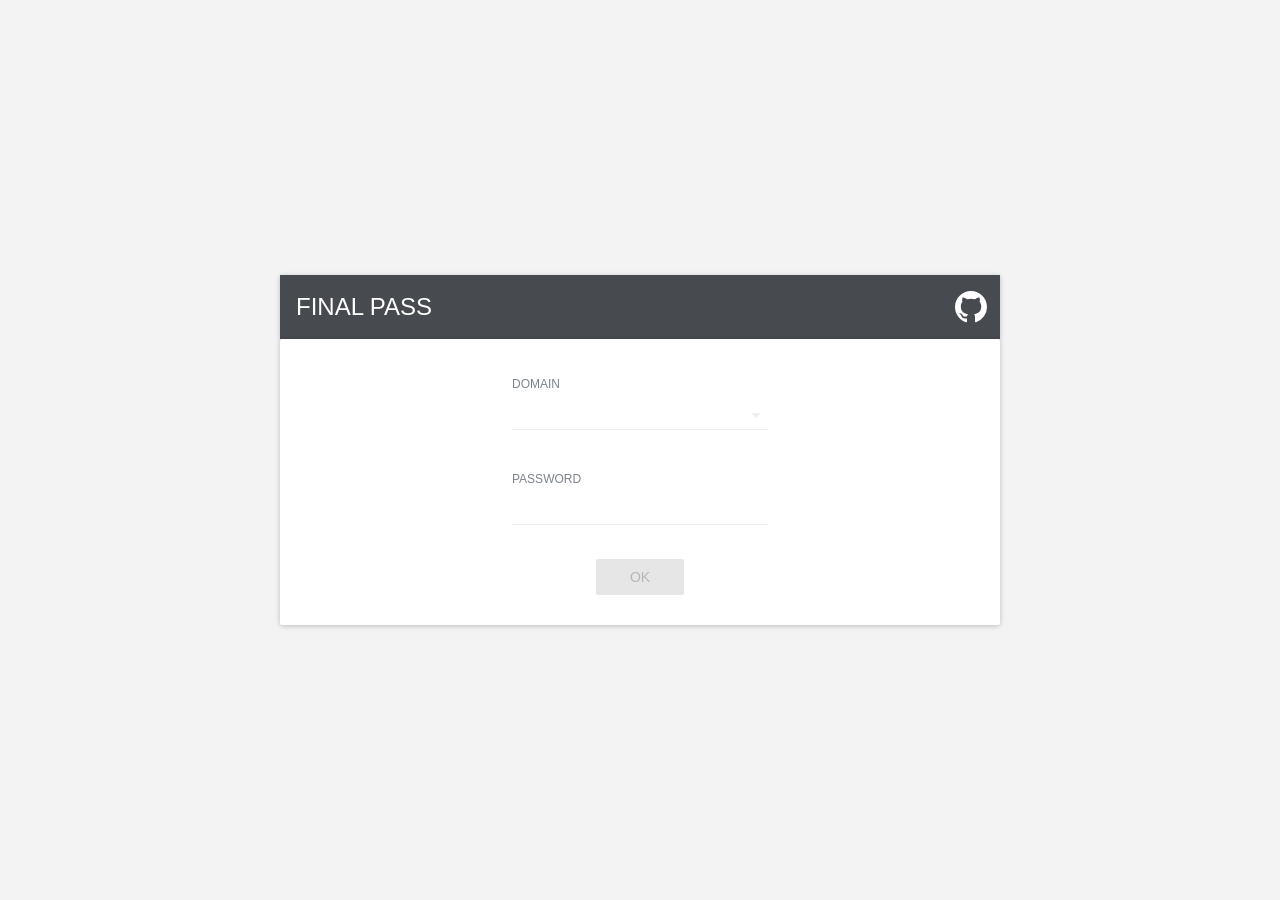
<file: index.html>
<!DOCTYPE html><html data-n-head="" data-n-head-ssr><meta data-n-head="true" charset="utf-8"><meta data-n-head="true" content="ie=edge" http-equiv="x-ua-compatible"><meta data-n-head="true" content="final pass website" name="description"><meta data-n-head="true" content="webkit" name="renderer"><meta data-n-head="true" content="yes" name="apple-mobile-web-app-capable"><meta data-n-head="true" content="black" name="apple-mobile-web-app-status-bar-style"><meta data-n-head="true" content="telephone=no,address=no,email=no" name="format-detection"><meta data-n-head="true" content="width=device-width,initial-scale=1,user-scalable=0" name="viewport"><title data-n-head="true">FINAL PASS v1.5.2</title><link href="/img/favicon.eb0697d.png" rel="icon" data-n-head="true" type="image/png"><link href="/manifest.f8ff69e40b59eb4817fe.js" rel="preload" as="script"><link href="/common.b88f66ba57c1b04c8ddf.js" rel="preload" as="script"><link href="/app.ae4cd2a04f2e04910f90.js" rel="preload" as="script"><link href="/layouts/default.2844cbb6db67c2ca8582.js" rel="preload" as="script"><link href="/common.bea9d7ccd31ef376b7d91c60d547b0c1.css" rel="preload" as="style"><link href="/pages/index.676eafdebf307a5139a7.js" rel="preload" as="script"><link href="/pages/404.b025bf26a9f0f14ea671.js" rel="prefetch"><link href="/common.bea9d7ccd31ef376b7d91c60d547b0c1.css" rel="stylesheet"><style data-vue-ssr-id="79c9a851:0">#__nuxt,body,html{height:100%}body{background:#f3f3f3}#__nuxt{display:-webkit-box;display:-ms-flexbox;display:flex;-webkit-box-align:center;-ms-flex-align:center;align-items:center;-webkit-box-pack:center;-ms-flex-pack:center;justify-content:center;-webkit-user-select:none;-moz-user-select:none;-ms-user-select:none;user-select:none;min-height:504px}.mu-popover{overflow:auto}.mu-dialog{max-width:520px}.mu-dialog-title{font-size:18px}.mu-dialog-body{word-break:break-all;word-wrap:break-word}.wrap{width:100%;max-width:750px;min-width:320px;padding:0 15px}.github{color:#fff;margin:5px 5px 0 0}.github svg{fill:currentColor}.form{padding:15px 0}.field{padding-top:15px;display:-webkit-box;display:-ms-flexbox;display:flex;-webkit-box-pack:center;-ms-flex-pack:center;justify-content:center}.field:last-child{padding-bottom:15px}@media screen and (max-width:414px){body{background:#fff}.wrap{position:fixed;top:0;left:0;right:0;bottom:0;padding:0;overflow:auto;-webkit-overflow-scrolling:touch}.form{-webkit-box-shadow:none;box-shadow:none}}</style><body data-n-head=""><div data-server-rendered="true" id="__nuxt"><div class="wrap"><div class="mu-appbar mu-paper-1"><div class="mu-appbar-title"><span>FINAL PASS</span></div><div class="right"><a class="github" href="https://github.com/fpass/fpass" target="_blank"><svg viewBox="0 0 16 16" height="32" version="1.1" width="32"><path d="M8 0C3.58 0 0 3.58 0 8c0 3.54 2.29 6.53 5.47 7.59.4.07.55-.17.55-.38 0-.19-.01-.82-.01-1.49-2.01.37-2.53-.49-2.69-.94-.09-.23-.48-.94-.82-1.13-.28-.15-.68-.52-.01-.53.63-.01 1.08.58 1.23.82.72 1.21 1.87.87 2.33.66.07-.52.28-.87.51-1.07-1.78-.2-3.64-.89-3.64-3.95 0-.87.31-1.59.82-2.15-.08-.2-.36-1.02.08-2.12 0 0 .67-.21 2.2.82.64-.18 1.32-.27 2-.27.68 0 1.36.09 2 .27 1.53-1.04 2.2-.82 2.2-.82.44 1.1.16 1.92.08 2.12.51.56.82 1.27.82 2.15 0 3.07-1.87 3.75-3.65 3.95.29.25.54.73.54 1.48 0 1.07-.01 1.93-.01 2.2 0 .21.15.46.55.38A8.013 8.013 0 0 0 16 8c0-4.42-3.58-8-8-8z" fill-rule="evenodd"></path></svg></a></div></div><div class="mu-card form"><div class="field"><div class="mu-text-field mu-select-field has-label"><!----><div class="mu-text-field-content"><div class="mu-text-field-label">DOMAIN</div><!----> <input type="hidden"><div class="mu-dropDown-menu"><svg viewBox="0 0 24 24" class="mu-dropDown-menu-icon"><path d="M7 10l5 5 5-5z"></path></svg><div class="mu-dropDown-menu-text"><div class="mu-dropDown-menu-text-overflow"></div></div><div class="mu-dropDown-menu-line"></div><span><!----></span></div><div><hr class="mu-text-field-line"><hr class="mu-text-field-focus-line"></div><!----></div></div></div><div class="field" style="display:none"><div class="mu-text-field has-label"><!----><div class="mu-text-field-content"><div class="mu-text-field-label">DOMAIN</div><!----> <input class="mu-text-field-input"><!----><div><hr class="mu-text-field-line"><hr class="mu-text-field-focus-line"></div><!----></div></div></div><div class="field" style="display:none"><div class="mu-text-field has-label"><!----><div class="mu-text-field-content"><div class="mu-text-field-label">LENGTH</div><!----> <input class="mu-text-field-input" type="number"><!----><div><hr class="mu-text-field-line"><hr class="mu-text-field-focus-line"></div><!----></div></div></div><div class="field"><div class="mu-text-field has-label"><!----><div class="mu-text-field-content"><div class="mu-text-field-label">PASSWORD</div><!----> <input class="mu-text-field-input" type="password"><!----><div><hr class="mu-text-field-line"><hr class="mu-text-field-focus-line"></div><!----></div></div></div><div class="field"><button class="mu-raised-button js-ok disabled mu-raised-button-primary mu-raised-button-inverse" disabled style="outline:0;appearance:none" type="button"><div class="mu-raised-button-wrapper"><!----><!----> <span class="mu-raised-button-label">OK</span></div></button></div></div><span><!----></span></div></div><script type="text/javascript">window.__NUXT__={layout:"default",data:[{rules:[{name:"12306",domain:"12306.cn",length:20},{name:"百度",domain:"baidu.com",length:14},{name:"哔哩哔哩",domain:"bilibili.com",length:16},{name:"Cloudflare",domain:"cloudflare.com",length:128},{name:"Coding",domain:"coding.net",length:64},{name:"豆瓣",domain:"douban.com",length:20},{name:"斗鱼",domain:"douyu.com",length:25},{name:"饿了么",domain:"ele.me",length:20},{name:"Freenom",domain:"freenom.com",length:128},{name:"码云",domain:"gitee.com",length:16},{name:"GitHub",domain:"github.com",length:72},{name:"京东",domain:"jd.com",length:20},{name:"拉钩",domain:"lagou.com",length:16},{name:"NPM",domain:"npmjs.com",length:72},{name:"甲骨文",domain:"oracle.com",length:80},{name:"开源中国",domain:"oschina.net",length:20},{name:"阿里云企业邮",domain:"qiye.aliyun.com",length:32},{name:"腾讯QQ",domain:"qq.com",length:16},{name:"Steam",domain:"store.steampowered.com",length:64},{name:"淘宝",domain:"taobao.com",length:20},{name:"Vultr",domain:"vultr.com",length:128},{name:"新浪微博",domain:"weibo.com",length:16},{name:"微信",domain:"wx.qq.com",length:16},{name:"优酷",domain:"youku.com",length:16},{name:"知乎",domain:"zhihu.com",length:128},{name:"其它",domain:"other"}],ruleIndex:"",password:"",dialog:"",domain:"",length:""}],error:null,serverRendered:!0}</script><script defer src="/manifest.f8ff69e40b59eb4817fe.js"></script><script defer src="/layouts/default.2844cbb6db67c2ca8582.js"></script><script defer src="/pages/index.676eafdebf307a5139a7.js"></script><script defer src="/common.b88f66ba57c1b04c8ddf.js"></script><script defer src="/app.ae4cd2a04f2e04910f90.js"></script>
</file>
<file: common.bea9d7ccd31ef376b7d91c60d547b0c1.css>
.__nuxt-error-page{padding:16px;padding:1rem;background:#f7f8fb;color:#47494e;text-align:center;display:-webkit-box;display:-ms-flexbox;display:flex;-webkit-box-pack:center;-ms-flex-pack:center;justify-content:center;-webkit-box-align:center;-ms-flex-align:center;align-items:center;-webkit-box-orient:vertical;-webkit-box-direction:normal;-ms-flex-direction:column;flex-direction:column;font-family:sans-serif;font-weight:100!important;-ms-text-size-adjust:100%;-webkit-text-size-adjust:100%;-webkit-font-smoothing:antialiased;position:absolute;top:0;left:0;right:0;bottom:0}.__nuxt-error-page .error{max-width:450px}.__nuxt-error-page .title{font-size:24px;font-size:1.5rem;margin-top:15px;color:#47494e;margin-bottom:8px}.__nuxt-error-page .description{color:#7f828b;line-height:21px;margin-bottom:10px}.__nuxt-error-page a{color:#7f828b!important;text-decoration:none}.__nuxt-error-page .logo{position:fixed;left:12px;bottom:12px}/*!
 * Muse UI v2.1.0 (https://github.com/myronliu347/vue-carbon)
 * (c) 2017 Myron Liu 
 * Released under the MIT License.
 */
/*! normalize.css v4.1.1 | MIT License | github.com/necolas/normalize.css */html{font-family:sans-serif;-ms-text-size-adjust:100%;-webkit-text-size-adjust:100%}body{margin:0}article,aside,details,figcaption,figure,footer,header,main,menu,nav,section,summary{display:block}audio,canvas,progress,video{display:inline-block}audio:not([controls]){display:none;height:0}progress{vertical-align:baseline}[hidden],template{display:none}a{background-color:transparent;-webkit-text-decoration-skip:objects}a:active,a:hover{outline-width:0}abbr[title]{border-bottom:none;text-decoration:underline;-webkit-text-decoration:underline dotted;text-decoration:underline dotted}b,strong{font-weight:inherit;font-weight:bolder}dfn{font-style:italic}h1{font-size:2em;margin:.67em 0}mark{background-color:#ff0;color:#000}small{font-size:80%}sub,sup{font-size:75%;line-height:0;position:relative;vertical-align:baseline}sub{bottom:-.25em}sup{top:-.5em}img{border-style:none}svg:not(:root){overflow:hidden}code,kbd,pre,samp{font-family:monospace,monospace;font-size:1em}figure{margin:1em 40px}hr{-webkit-box-sizing:content-box;box-sizing:content-box;height:0;overflow:visible}button,input,select,textarea{font:inherit;margin:0}optgroup{font-weight:700}button,input{overflow:visible}button,select{text-transform:none}[type=reset],[type=submit],button,html [type=button]{-webkit-appearance:button}[type=button]::-moz-focus-inner,[type=reset]::-moz-focus-inner,[type=submit]::-moz-focus-inner,button::-moz-focus-inner{border-style:none;padding:0}[type=button]:-moz-focusring,[type=reset]:-moz-focusring,[type=submit]:-moz-focusring,button:-moz-focusring{outline:1px dotted ButtonText}fieldset{border:1px solid silver;margin:0 2px;padding:.35em .625em .75em}legend{-webkit-box-sizing:border-box;box-sizing:border-box;color:inherit;display:table;max-width:100%;padding:0;white-space:normal}textarea{overflow:auto}[type=checkbox],[type=radio]{-webkit-box-sizing:border-box;box-sizing:border-box;padding:0}[type=number]::-webkit-inner-spin-button,[type=number]::-webkit-outer-spin-button{height:auto}[type=search]{-webkit-appearance:textfield;outline-offset:-2px}[type=search]::-webkit-search-cancel-button,[type=search]::-webkit-search-decoration{-webkit-appearance:none}::-webkit-input-placeholder{color:inherit;opacity:.54}::-webkit-file-upload-button{-webkit-appearance:button;font:inherit}*,:after,:before{-webkit-box-sizing:border-box;box-sizing:border-box}body{font-family:Roboto,Lato,sans-serif;line-height:1.5;font-size:14px;font-weight:400;width:100%;-webkit-tap-highlight-color:rgba(0,0,0,0);background-color:#fff;color:rgba(0,0,0,.87)}body,html{overflow-x:hidden;overflow-y:auto}pre{white-space:pre-wrap;word-break:break-all;margin:0}a{text-decoration:none;color:#ff4081;-moz-user-select:none;-ms-user-select:none;user-select:none;-webkit-user-select:none}.mu-icon{font-size:24px;cursor:inherit}.mu-back-up[data-v-7fd436bc]{position:fixed;z-index:3;cursor:pointer;display:block;border-radius:4px}.mu-back-up-default[data-v-7fd436bc]{background-color:rgba(126,87,194,.6);border-radius:2px;-webkit-box-shadow:0 1px 3px rgba(0,0,0,.2);box-shadow:0 1px 3px rgba(0,0,0,.2);-webkit-transition:all .2s ease-in-out;-o-transition:all .2s ease-in-out;transition:all .2s ease-in-out;display:block}.mu-back-up i[data-v-7fd436bc]{color:#fff;font-size:24px;padding:8px 12px}.mu-badge-container{display:inline-block;position:relative}.mu-badge{font-size:10px;display:-webkit-box;display:-webkit-flex;display:-ms-flexbox;display:flex;-webkit-box-pack:center;-webkit-justify-content:center;-ms-flex-pack:center;justify-content:center;-webkit-box-align:center;-webkit-align-items:center;-ms-flex-align:center;align-items:center;padding:0 6px;line-height:1.5;font-size:12px;font-style:normal;background-color:#bdbdbd;color:#fff;border-radius:3px;overflow:hidden}.mu-badge-float{position:absolute;top:-12px;right:-12px}.mu-badge-circle{border-radius:50%;padding:0;width:24px;height:24px;overflow:hidden}.mu-badge-primary{background-color:#7e57c2}.mu-badge-secondary{background-color:#ff4081}.mu-breadcrumb-item-link:active i[data-v-64be4c11],.mu-breadcrumb-item-link:focus i[data-v-64be4c11],.mu-breadcrumb-item-link:hover i[data-v-64be4c11]{color:#7e57c2}.mu-breadcrumb-item-current[data-v-64be4c11]{font-weight:700}.mu-breadcrumb-item-separator[data-v-64be4c11]{margin:0 8px;color:#d7dde4}.mu-appbar{-webkit-align-self:flex-start;-ms-flex-item-align:start;align-self:flex-start;color:#fff;background-color:#7e57c2;height:56px;padding:0 8px;width:100%;z-index:3}.mu-appbar,.mu-appbar>.left,.mu-appbar>.right{display:-webkit-box;display:-webkit-flex;display:-ms-flexbox;display:flex;-webkit-box-pack:start;-webkit-justify-content:flex-start;-ms-flex-pack:start;justify-content:flex-start;-webkit-box-align:center;-webkit-align-items:center;-ms-flex-align:center;align-items:center;-webkit-box-flex:0;-webkit-flex-shrink:0;-ms-flex:0 0 auto;-ms-flex-negative:0;flex-shrink:0}.mu-appbar>.left,.mu-appbar>.right{height:100%}.mu-appbar .mu-icon-button{color:inherit}.mu-appbar .mu-flat-button{color:inherit;height:100%;line-height:100%;min-width:auto}.mu-appbar-title{-webkit-box-flex:1;-webkit-flex:1;-ms-flex:1;flex:1;padding-left:8px;padding-right:8px;white-space:nowrap;-o-text-overflow:ellipsis;text-overflow:ellipsis;overflow:hidden;font-size:20px;font-weight:400;line-height:56px}@media (min-width:480px){.mu-appbar-title{line-height:64px}.mu-appbar{height:64px}.mu-appbar-title{font-size:24px}}.mu-icon-button{position:relative;display:inline-block;overflow:visible;line-height:1;width:48px;height:48px;border-radius:50%;font-size:24px;padding:12px;border:none;-webkit-appearance:none;-moz-appearance:none;appearance:none;background:none;color:inherit;text-decoration:none;-webkit-transition-duration:.3s;-o-transition-duration:.3s;transition-duration:.3s;-webkit-transition-timing-function:cubic-bezier(.23,1,.32,1);-o-transition-timing-function:cubic-bezier(.23,1,.32,1);transition-timing-function:cubic-bezier(.23,1,.32,1);-webkit-transform:translateZ(0);transform:translateZ(0);-webkit-box-flex:0;-webkit-flex-shrink:0;-ms-flex:0 0 auto;-ms-flex-negative:0;flex-shrink:0;margin:0;outline:0;cursor:pointer}.mu-icon-button .mu-circle-ripple{color:rgba(0,0,0,.87)}.mu-icon-button.disabled{color:rgba(0,0,0,.38);cursor:not-allowed}.mu-ripple-wrapper{overflow:hidden}.mu-circle-ripple,.mu-ripple-wrapper{height:100%;width:100%;position:absolute;top:0;left:0}.mu-circle-ripple{pointer-events:none;-webkit-user-select:none;-moz-user-select:none;-ms-user-select:none;user-select:none;border-radius:50%;background-color:currentColor;background-clip:padding-box;opacity:.1}.mu-ripple-enter-active,.mu-ripple-leave-active{-webkit-transition:opacity 2s cubic-bezier(.23,1,.32,1),-webkit-transform .45s cubic-bezier(.23,1,.32,1);transition:opacity 2s cubic-bezier(.23,1,.32,1),-webkit-transform .45s cubic-bezier(.23,1,.32,1);-o-transition:opacity 2s cubic-bezier(.23,1,.32,1),transform .45s cubic-bezier(.23,1,.32,1);transition:opacity 2s cubic-bezier(.23,1,.32,1),transform .45s cubic-bezier(.23,1,.32,1);transition:opacity 2s cubic-bezier(.23,1,.32,1),transform .45s cubic-bezier(.23,1,.32,1),-webkit-transform .45s cubic-bezier(.23,1,.32,1)}.mu-ripple-enter{-webkit-transform:scale(0);-ms-transform:scale(0);transform:scale(0)}.mu-ripple-leave-active{opacity:0!important}.mu-focus-ripple-wrapper{height:100%;width:100%;position:absolute;top:0;left:0;overflow:hidden}.mu-focus-ripple{position:absolute;height:100%;width:100%;border-radius:50%;opacity:.16;background-color:currentColor;-webkit-animation:a .75s cubic-bezier(.445,.05,.55,.95);animation:a .75s cubic-bezier(.445,.05,.55,.95);-webkit-animation-iteration-count:infinite;animation-iteration-count:infinite;-webkit-animation-direction:alternate;animation-direction:alternate}@-webkit-keyframes a{0%{-webkit-transform:scale(.72);transform:scale(.72)}to{-webkit-transform:scale(.85);transform:scale(.85)}}@keyframes a{0%{-webkit-transform:scale(.72);transform:scale(.72)}to{-webkit-transform:scale(.85);transform:scale(.85)}}.mu-tooltip{position:absolute;font-size:10px;line-height:22px;padding:0 8px;z-index:5;color:#fff;overflow:hidden;top:-1000px;border-radius:2px;-webkit-user-select:none;-moz-user-select:none;-ms-user-select:none;user-select:none;opacity:0;-webkit-transition:top 0ms cubic-bezier(.23,1,.32,1) .45s,opacity .45s cubic-bezier(.23,1,.32,1) 0ms,-webkit-transform .45s cubic-bezier(.23,1,.32,1) 0ms;transition:top 0ms cubic-bezier(.23,1,.32,1) .45s,opacity .45s cubic-bezier(.23,1,.32,1) 0ms,-webkit-transform .45s cubic-bezier(.23,1,.32,1) 0ms;-o-transition:top 0ms cubic-bezier(.23,1,.32,1) .45s,transform .45s cubic-bezier(.23,1,.32,1) 0ms,opacity .45s cubic-bezier(.23,1,.32,1) 0ms;transition:top 0ms cubic-bezier(.23,1,.32,1) .45s,transform .45s cubic-bezier(.23,1,.32,1) 0ms,opacity .45s cubic-bezier(.23,1,.32,1) 0ms;transition:top 0ms cubic-bezier(.23,1,.32,1) .45s,transform .45s cubic-bezier(.23,1,.32,1) 0ms,opacity .45s cubic-bezier(.23,1,.32,1) 0ms,-webkit-transform .45s cubic-bezier(.23,1,.32,1) 0ms}.mu-tooltip.when-shown{opacity:.9;-webkit-transition:top 0ms cubic-bezier(.23,1,.32,1) 0ms,opacity .45s cubic-bezier(.23,1,.32,1) 0ms,-webkit-transform .45s cubic-bezier(.23,1,.32,1) 0ms;transition:top 0ms cubic-bezier(.23,1,.32,1) 0ms,opacity .45s cubic-bezier(.23,1,.32,1) 0ms,-webkit-transform .45s cubic-bezier(.23,1,.32,1) 0ms;-o-transition:top 0ms cubic-bezier(.23,1,.32,1) 0ms,transform .45s cubic-bezier(.23,1,.32,1) 0ms,opacity .45s cubic-bezier(.23,1,.32,1) 0ms;transition:top 0ms cubic-bezier(.23,1,.32,1) 0ms,transform .45s cubic-bezier(.23,1,.32,1) 0ms,opacity .45s cubic-bezier(.23,1,.32,1) 0ms;transition:top 0ms cubic-bezier(.23,1,.32,1) 0ms,transform .45s cubic-bezier(.23,1,.32,1) 0ms,opacity .45s cubic-bezier(.23,1,.32,1) 0ms,-webkit-transform .45s cubic-bezier(.23,1,.32,1) 0ms}.mu-tooltip.touched{font-size:14px;line-height:32px;padding:0 16px}.mu-tooltip-ripple{position:absolute;-webkit-transform:translate(-50%,-50%);-ms-transform:translate(-50%,-50%);transform:translate(-50%,-50%);border-radius:50%;background-color:transparent;-webkit-transition:width 0ms cubic-bezier(.23,1,.32,1) .45s,height 0ms cubic-bezier(.23,1,.32,1) .45s,background-color .45s cubic-bezier(.23,1,.32,1) 0ms;-o-transition:width 0ms cubic-bezier(.23,1,.32,1) .45s,height 0ms cubic-bezier(.23,1,.32,1) .45s,background-color .45s cubic-bezier(.23,1,.32,1) 0ms;transition:width 0ms cubic-bezier(.23,1,.32,1) .45s,height 0ms cubic-bezier(.23,1,.32,1) .45s,background-color .45s cubic-bezier(.23,1,.32,1) 0ms}.mu-tooltip-ripple.when-shown{background-color:#616161;-webkit-transition:width .45s cubic-bezier(.23,1,.32,1) 0ms,height .45s cubic-bezier(.23,1,.32,1) 0ms,background-color .45s cubic-bezier(.23,1,.32,1) 0ms;-o-transition:width .45s cubic-bezier(.23,1,.32,1) 0ms,height .45s cubic-bezier(.23,1,.32,1) 0ms,background-color .45s cubic-bezier(.23,1,.32,1) 0ms;transition:width .45s cubic-bezier(.23,1,.32,1) 0ms,height .45s cubic-bezier(.23,1,.32,1) 0ms,background-color .45s cubic-bezier(.23,1,.32,1) 0ms}.mu-tooltip-label{white-space:nowrap;position:relative}.mu-flat-button{display:inline-block;overflow:hidden;position:relative;border-radius:2px;height:36px;line-height:36px;min-width:88px;-webkit-transition-duration:.3s;-o-transition-duration:.3s;transition-duration:.3s;-webkit-transition-timing-function:cubic-bezier(.23,1,.32,1);-o-transition-timing-function:cubic-bezier(.23,1,.32,1);transition-timing-function:cubic-bezier(.23,1,.32,1);-webkit-transform:translateZ(0);transform:translateZ(0);text-decoration:none;text-transform:uppercase;border:none;-webkit-appearance:none;-moz-appearance:none;appearance:none;background:none;color:rgba(0,0,0,.87);-webkit-box-flex:0;-webkit-flex-shrink:0;-ms-flex:0 0 auto;-ms-flex-negative:0;flex-shrink:0;margin:0;outline:0;padding:0;cursor:pointer}.mu-flat-button.hover{background-color:rgba(0,0,0,.1)}.mu-flat-button.disabled{color:rgba(0,0,0,.38);cursor:not-allowed;background:none}.mu-flat-button .mu-icon{vertical-align:middle;margin-left:12px;margin-right:0}.mu-flat-button .mu-icon+.mu-flat-button-label{padding-left:8px}.mu-flat-button.no-label .mu-icon{margin-left:0}.mu-flat-button .mu-circle-ripple{color:rgba(0,0,0,.87)}.mu-flat-button.label-before{padding-right:8px}.mu-flat-button.label-before .mu-icon{margin-right:4px;margin-left:0}.mu-flat-button.label-before .mu-flat-button-label{padding-right:8px}.mu-flat-button-wrapper{display:-webkit-box;display:-webkit-flex;display:-ms-flexbox;display:flex;-webkit-box-pack:center;-webkit-justify-content:center;-ms-flex-pack:center;justify-content:center;-webkit-box-align:center;-webkit-align-items:center;-ms-flex-align:center;align-items:center;width:100%;height:100%}.mu-flat-button-primary{color:#7e57c2}.mu-flat-button-secondary{color:#ff4081}.mu-flat-button-label{vertical-align:middle;padding-right:16px;padding-left:16px;font-size:14px}.mu-raised-button{display:inline-block;overflow:hidden;position:relative;border-radius:2px;height:36px;line-height:36px;min-width:88px;-webkit-transition-duration:.3s;-o-transition-duration:.3s;transition-duration:.3s;-webkit-transition-timing-function:cubic-bezier(.23,1,.32,1);-o-transition-timing-function:cubic-bezier(.23,1,.32,1);transition-timing-function:cubic-bezier(.23,1,.32,1);-webkit-transform:translateZ(0);transform:translateZ(0);text-decoration:none;text-transform:uppercase;border:none;-webkit-appearance:none;-moz-appearance:none;appearance:none;background-color:#fff;color:rgba(0,0,0,.87);-webkit-box-flex:0;-webkit-flex-shrink:0;-ms-flex:0 0 auto;-ms-flex-negative:0;flex-shrink:0;margin:0;outline:0;padding:0;cursor:pointer;-webkit-box-shadow:0 1px 6px rgba(0,0,0,.117647),0 1px 4px rgba(0,0,0,.117647);box-shadow:0 1px 6px rgba(0,0,0,.117647),0 1px 4px rgba(0,0,0,.117647)}.mu-raised-button.focus{-webkit-box-shadow:0 3px 10px rgba(0,0,0,.156863),0 3px 10px rgba(0,0,0,.227451);box-shadow:0 3px 10px rgba(0,0,0,.156863),0 3px 10px rgba(0,0,0,.227451)}.mu-raised-button.hover .mu-raised-button-wrapper{background-color:rgba(0,0,0,.1)}.mu-raised-button.disabled{color:rgba(0,0,0,.3);cursor:not-allowed;background-color:#e6e6e6}.mu-raised-button.disabled,.mu-raised-button.disabled.hover,.mu-raised-button.disabled:active,.mu-raised-button.disabled:hover{-webkit-box-shadow:none;box-shadow:none}.mu-raised-button.disabled.hover .mu-raised-button-wrapper,.mu-raised-button.disabled:active .mu-raised-button-wrapper,.mu-raised-button.disabled:hover .mu-raised-button-wrapper{background-color:transparent}.mu-raised-button .mu-icon{vertical-align:middle;margin-left:12px;margin-right:0}.mu-raised-button .mu-icon+.mu-raised-button-label{padding-left:8px}.mu-raised-button.no-label .mu-icon{margin:0}.mu-raised-button.label-before .mu-raised-button-wrapper{padding-right:8px}.mu-raised-button.label-before .mu-icon{margin-right:4px;margin-left:0}.mu-raised-button.label-before .mu-raised-button-label{padding-right:8px}.mu-raised-button:active{-webkit-box-shadow:0 3px 10px rgba(0,0,0,.156863),0 3px 10px rgba(0,0,0,.227451);box-shadow:0 3px 10px rgba(0,0,0,.156863),0 3px 10px rgba(0,0,0,.227451)}.mu-raised-button-wrapper{border-radius:2px;display:-webkit-box;display:-webkit-flex;display:-ms-flexbox;display:flex;-webkit-box-pack:center;-webkit-justify-content:center;-ms-flex-pack:center;justify-content:center;-webkit-box-align:center;-webkit-align-items:center;-ms-flex-align:center;align-items:center;width:100%;height:100%}.mu-raised-button-primary{background-color:#7e57c2}.mu-raised-button-secondary{background-color:#ff4081}.mu-raised-button-full{width:100%}.mu-raised-button.mu-raised-button-inverse{color:#fff}.mu-raised-button.mu-raised-button-inverse .mu-circle-ripple{opacity:.3}.mu-raised-button.mu-raised-button-inverse.hover .mu-raised-button-wrapper{background-color:hsla(0,0%,100%,.3)}.mu-raised-button-label{vertical-align:middle;padding-right:16px;padding-left:16px}.mu-float-button{position:relative;display:inline-block;overflow:visible;line-height:1;width:56px;height:56px;border-radius:50%;border:none;-webkit-appearance:none;-moz-appearance:none;appearance:none;background-color:#7e57c2;color:#fff;text-decoration:none;-webkit-transition-duration:.3s;-o-transition-duration:.3s;transition-duration:.3s;-webkit-transition-timing-function:cubic-bezier(.23,1,.32,1);-o-transition-timing-function:cubic-bezier(.23,1,.32,1);transition-timing-function:cubic-bezier(.23,1,.32,1);-webkit-transform:translateZ(0);transform:translateZ(0);-webkit-box-flex:0;-webkit-flex-shrink:0;-ms-flex:0 0 auto;-ms-flex-negative:0;flex-shrink:0;margin:0;outline:0;padding:0;cursor:pointer;-webkit-box-shadow:0 3px 10px rgba(0,0,0,.156863),0 3px 10px rgba(0,0,0,.227451);box-shadow:0 3px 10px rgba(0,0,0,.156863),0 3px 10px rgba(0,0,0,.227451)}.mu-float-button .mu-circle-ripple{opacity:.3}.mu-float-button.disabled{color:rgba(0,0,0,.3);cursor:not-allowed;background-color:#e6e6e6}.mu-float-button.disabled,.mu-float-button.disabled.hover,.mu-float-button.disabled:active,.mu-float-button.disabled:hover{-webkit-box-shadow:none;box-shadow:none}.mu-float-button.disabled.hover .mu-float-button-wrapper,.mu-float-button.disabled:active .mu-float-button-wrapper,.mu-float-button.disabled:hover .mu-float-button-wrapper{background-color:transparent}.mu-float-button.hover,.mu-float-button:active{-webkit-box-shadow:0 10px 30px rgba(0,0,0,.188235),0 6px 10px rgba(0,0,0,.227451);box-shadow:0 10px 30px rgba(0,0,0,.188235),0 6px 10px rgba(0,0,0,.227451)}.mu-float-button.hover .mu-float-button-wrapper,.mu-float-button:active .mu-float-button-wrapper{background-color:hsla(0,0%,100%,.3)}.mu-float-button-wrapper{border-radius:50%;display:-webkit-box;display:-webkit-flex;display:-ms-flexbox;display:flex;-webkit-box-pack:center;-webkit-justify-content:center;-ms-flex-pack:center;justify-content:center;-webkit-box-align:center;-webkit-align-items:center;-ms-flex-align:center;align-items:center;position:absolute;left:0;top:0;right:0;bottom:0}.mu-float-button-mini{width:40px;height:40px}.mu-float-button-secondary{background-color:#ff4081}.mu-content-block{padding:8px 16px;width:100%}.mu-content-block p{margin-top:1em;margin-bottom:1em}.mu-content-block p:first-child{margin-top:0}.mu-content-block p:last-child{margin-bottom:0}.mu-list{padding:8px 0;width:100%;position:relative;overflow-x:hidden;overflow-y:visible}.mu-list .mu-sub-header:first-child{margin-top:-8px}.mu-item-wrapper{display:block;color:inherit;position:relative;outline:none;cursor:pointer}.mu-item-wrapper.hover{background-color:rgba(0,0,0,.1)}.mu-item-wrapper.disabled{cursor:default}.mu-item{min-height:48px;display:-webkit-box;display:-webkit-flex;display:-ms-flexbox;display:flex;padding:16px;color:rgba(0,0,0,.87);position:relative}.mu-item.show-left{padding-left:72px}.mu-item.show-right{padding-right:56px}.mu-item.has-avatar{min-height:56px}.mu-item.selected{color:#7e57c2}.mu-item-toggle-button{color:rgba(0,0,0,.87);position:absolute;right:4px;top:0}.mu-item-left,.mu-item-right{display:-webkit-box;display:-webkit-flex;display:-ms-flexbox;display:flex;-webkit-box-align:center;-webkit-align-items:center;-ms-flex-align:center;align-items:center;-webkit-box-pack:start;-webkit-justify-content:flex-start;-ms-flex-pack:start;justify-content:flex-start;width:40px;height:100%;position:absolute;color:#757575;top:0;max-height:72px}.mu-item-left{left:16px}.mu-item.selected .mu-item-left{color:#7e57c2}.mu-item-right{right:12px;-webkit-box-pack:center;-webkit-justify-content:center;-ms-flex-pack:center;justify-content:center}.mu-item-right>.mu-icon-button,.mu-item-right>.mu-icon-menu{-webkit-align-self:flex-start;-ms-flex-item-align:start;align-self:flex-start}.mu-item-content{width:100%;-webkit-align-self:center;-ms-flex-item-align:center;-ms-grid-row-align:center;align-self:center}.mu-item-title-row{display:-webkit-box;display:-webkit-flex;display:-ms-flexbox;display:flex;-webkit-box-pack:start;-webkit-justify-content:flex-start;-ms-flex-pack:start;justify-content:flex-start;-webkit-box-align:center;-webkit-align-items:center;-ms-flex-align:center;align-items:center;position:relative;width:100%;line-height:1}.mu-item-title{-webkit-box-flex:1;-webkit-flex:1;-ms-flex:1;flex:1;display:block;font-size:16px;max-width:100%}.mu-item-sub-title{line-height:1;margin-top:4px}.mu-item-after{margin-left:auto;color:rgba(0,0,0,.54);display:-webkit-box;display:-webkit-flex;display:-ms-flexbox;display:flex;-webkit-box-align:center;-webkit-align-items:center;-ms-flex-align:center;align-items:center}.mu-item-text{display:-webkit-box;-webkit-line-clamp:2;-webkit-box-orient:vertical;position:relative;overflow:hidden;font-size:14px;line-height:18px;margin-top:4px;max-height:40px;max-width:100%;-o-text-overflow:ellipsis;text-overflow:ellipsis;word-break:break-all;color:rgba(0,0,0,.54)}.mu-item-svg-icon{display:inline-block;width:24px;height:24px;stroke-width:2;fill:none;stroke:currentColor;-webkit-user-select:none;-moz-user-select:none;-ms-user-select:none;user-select:none}.mu-expand-enter-active,.mu-expand-leave-active{-webkit-transition:height .45s cubic-bezier(.23,1,.32,1),padding .45s cubic-bezier(.23,1,.32,1);-o-transition:height .45s cubic-bezier(.23,1,.32,1),padding .45s cubic-bezier(.23,1,.32,1);transition:height .45s cubic-bezier(.23,1,.32,1),padding .45s cubic-bezier(.23,1,.32,1);-webkit-backface-visibility:hidden;backface-visibility:hidden;-webkit-transform:translateZ(0);transform:translateZ(0)}.mu-sub-header{color:rgba(0,0,0,.54);font-size:14px;line-height:48px;padding-left:16px;width:100%}.mu-sub-header.inset{padding-left:72px}.mu-divider{margin:0;height:1px;border:none;background-color:rgba(0,0,0,.12);width:100%}.mu-divider.inset{margin-left:72px}.mu-divider.shallow-inset{margin-left:16px}html.pixel-ratio-2 .mu-divider{-webkit-transform:scaleY(.5);-ms-transform:scaleY(.5);transform:scaleY(.5)}html.pixel-ratio-3 .mu-divider{-webkit-transform:scaleY(.33);-ms-transform:scaleY(.33);transform:scaleY(.33)}.mu-refresh-control{display:-webkit-box;display:-webkit-flex;display:-ms-flexbox;display:flex;margin:0 auto;width:40px;height:40px;color:#7e57c2;-webkit-box-align:center;-webkit-align-items:center;-ms-flex-align:center;align-items:center;-webkit-box-pack:center;-webkit-justify-content:center;-ms-flex-pack:center;justify-content:center;background-color:#fff;border-radius:50%;-webkit-box-shadow:0 1px 6px rgba(0,0,0,.117647),0 1px 4px rgba(0,0,0,.117647);box-shadow:0 1px 6px rgba(0,0,0,.117647),0 1px 4px rgba(0,0,0,.117647);position:absolute;left:50%;margin-left:-18px;margin-top:24px;z-index:2}.mu-refresh-control .mu-icon{display:inline-block;vertical-align:middle}.mu-refresh-svg-icon{display:inline-block;width:28px;height:28px;fill:currentColor;-webkit-user-select:none;-moz-user-select:none;-ms-user-select:none;user-select:none}.mu-refresh-control-animate{-webkit-transition:all .45s ease;-o-transition:all .45s ease;transition:all .45s ease}.mu-refresh-control-hide{opacity:1;-webkit-transform:translate3d(0,-68px,0);transform:translate3d(0,-68px,0)}.mu-refresh-control-noshow{opacity:0;-webkit-transform:scale(.01);-ms-transform:scale(.01);transform:scale(.01)}.mu-refresh-control-refreshing{-webkit-transform:scale(1);-ms-transform:scale(1);transform:scale(1);opacity:1}.mu-circle-wrapper{display:inline-block;position:relative;width:48px;height:48px}.mu-circle-wrapper.active{-webkit-animation:e 1568ms linear infinite;animation:e 1568ms linear infinite}.mu-circle-wrapper .mu-circle{border-radius:50%}.mu-circle-wrapper .left{float:left!important}.mu-circle-wrapper .right{float:right!important}.mu-circle-spinner{position:absolute;width:100%;height:100%;opacity:0;border-color:#7e57c2;opacity:1;-webkit-animation:b 5332ms cubic-bezier(.4,0,.2,1) infinite both;animation:b 5332ms cubic-bezier(.4,0,.2,1) infinite both}.mu-circle-secondary{border-color:#ff4081}.mu-circle-clipper{display:inline-block;position:relative;width:50%}.mu-circle-clipper,.mu-circle-gap-patch{height:100%;overflow:hidden;border-color:inherit}.mu-circle-gap-patch{position:absolute;top:0;left:45%;width:10%}.mu-circle-gap-patch .mu-circle{width:1000%;left:-450%}.mu-circle-clipper .mu-circle{width:200%;height:100%;border-width:3px;border-style:solid;border-color:inherit;border-bottom-color:transparent!important;border-radius:50%;-webkit-animation:none;animation:none;position:absolute;top:0;right:0;bottom:0}.mu-circle-spinner.active .mu-circle-clipper.left .mu-circle{-webkit-animation:c 1333ms cubic-bezier(.4,0,.2,1) infinite both;animation:c 1333ms cubic-bezier(.4,0,.2,1) infinite both}.mu-circle-spinner.active .mu-circle-clipper.right .mu-circle{-webkit-animation:d 1333ms cubic-bezier(.4,0,.2,1) infinite both;animation:d 1333ms cubic-bezier(.4,0,.2,1) infinite both}.mu-circle-clipper.left .mu-circle{left:0;border-right-color:transparent!important;-webkit-transform:rotate(129deg);-ms-transform:rotate(129deg);transform:rotate(129deg)}.mu-circle-clipper.right .mu-circle{left:-100%;border-left-color:transparent!important;-webkit-transform:rotate(-129deg);-ms-transform:rotate(-129deg);transform:rotate(-129deg)}@-webkit-keyframes b{12.5%{-webkit-transform:rotate(135deg)}25%{-webkit-transform:rotate(270deg)}37.5%{-webkit-transform:rotate(405deg)}50%{-webkit-transform:rotate(540deg)}62.5%{-webkit-transform:rotate(675deg)}75%{-webkit-transform:rotate(810deg)}87.5%{-webkit-transform:rotate(945deg)}to{-webkit-transform:rotate(3turn)}}@keyframes b{12.5%{-webkit-transform:rotate(135deg);transform:rotate(135deg)}25%{-webkit-transform:rotate(270deg);transform:rotate(270deg)}37.5%{-webkit-transform:rotate(405deg);transform:rotate(405deg)}50%{-webkit-transform:rotate(540deg);transform:rotate(540deg)}62.5%{-webkit-transform:rotate(675deg);transform:rotate(675deg)}75%{-webkit-transform:rotate(810deg);transform:rotate(810deg)}87.5%{-webkit-transform:rotate(945deg);transform:rotate(945deg)}to{-webkit-transform:rotate(3turn);transform:rotate(3turn)}}@-webkit-keyframes c{0%{-webkit-transform:rotate(130deg)}50%{-webkit-transform:rotate(-5deg)}to{-webkit-transform:rotate(130deg)}}@keyframes c{0%{-webkit-transform:rotate(130deg);transform:rotate(130deg)}50%{-webkit-transform:rotate(-5deg);transform:rotate(-5deg)}to{-webkit-transform:rotate(130deg);transform:rotate(130deg)}}@-webkit-keyframes d{0%{-webkit-transform:rotate(-130deg)}50%{-webkit-transform:rotate(5deg)}to{-webkit-transform:rotate(-130deg)}}@keyframes d{0%{-webkit-transform:rotate(-130deg);transform:rotate(-130deg)}50%{-webkit-transform:rotate(5deg);transform:rotate(5deg)}to{-webkit-transform:rotate(-130deg);transform:rotate(-130deg)}}@-webkit-keyframes e{to{-webkit-transform:rotate(1turn)}}@keyframes e{to{-webkit-transform:rotate(1turn);transform:rotate(1turn)}}.mu-infinite-scroll{display:-webkit-box;display:-webkit-flex;display:-ms-flexbox;display:flex;-webkit-box-pack:center;-webkit-justify-content:center;-ms-flex-pack:center;justify-content:center;-webkit-box-align:center;-webkit-align-items:center;-ms-flex-align:center;align-items:center;padding-bottom:8px;line-height:36px;width:100%}.mu-infinite-scroll-text{margin-left:16px;font-size:16px}.mu-avatar{display:inline-block;height:40px;width:40px;font-size:20px;color:#fff;background-color:#bdbdbd;text-align:center;border-radius:50%}.mu-avatar img{border-radius:50%;width:100%;height:100%;display:block}.mu-avatar-inner{height:100%;-webkit-box-pack:center;-webkit-justify-content:center;-ms-flex-pack:center;justify-content:center}.mu-avatar-inner,.mu-tabs{display:-webkit-box;display:-webkit-flex;display:-ms-flexbox;display:flex;width:100%;-webkit-box-align:center;-webkit-align-items:center;-ms-flex-align:center;align-items:center}.mu-tabs{-webkit-box-pack:justify;-webkit-justify-content:space-between;-ms-flex-pack:justify;justify-content:space-between;background-color:#7e57c2;color:#fff;text-align:center;position:relative;z-index:3}.mu-tab-link-highlight{position:absolute;left:0;bottom:0;height:2px;background-color:#ff4081;-webkit-transition:-webkit-transform .3s;transition:-webkit-transform .3s;-o-transition:transform .3s;transition:transform .3s;transition:transform .3s,-webkit-transform .3s;-webkit-backface-visibility:hidden;backface-visibility:hidden}.mu-tab-link{min-height:48px;padding-top:12px;padding-bottom:12px;font-size:14px;background:none;-webkit-appearance:none;-moz-appearance:none;appearance:none;text-decoration:none;border:none;outline:none;-webkit-box-flex:1;-webkit-flex:1;-ms-flex:1;flex:1;color:inherit;position:relative;display:-webkit-box;display:-webkit-flex;display:-ms-flexbox;display:flex;-webkit-box-orient:vertical;-webkit-box-direction:normal;-webkit-flex-direction:column;-ms-flex-direction:column;flex-direction:column;-webkit-box-pack:center;-webkit-justify-content:center;-ms-flex-pack:center;justify-content:center;line-height:normal;-webkit-box-align:center;-webkit-align-items:center;-ms-flex-align:center;align-items:center;color:hsla(0,0%,100%,.7);-webkit-transition:all .45s cubic-bezier(.445,.05,.55,.95);-o-transition:all .45s cubic-bezier(.445,.05,.55,.95);transition:all .45s cubic-bezier(.445,.05,.55,.95);cursor:pointer}.mu-tab-active{color:#fff}.mu-tab-text.has-icon{margin-top:8px}.mu-paper{-webkit-transition:all .45s cubic-bezier(.23,1,.32,1);-o-transition:all .45s cubic-bezier(.23,1,.32,1);transition:all .45s cubic-bezier(.23,1,.32,1);color:rgba(0,0,0,.87);background-color:#fff;-webkit-box-shadow:0 1px 6px rgba(0,0,0,.117647),0 1px 4px rgba(0,0,0,.117647);box-shadow:0 1px 6px rgba(0,0,0,.117647),0 1px 4px rgba(0,0,0,.117647)}.mu-paper-round{border-radius:2px}.mu-paper-circle{border-radius:50%}.mu-paper-1{-webkit-box-shadow:0 1px 6px rgba(0,0,0,.117647),0 1px 4px rgba(0,0,0,.117647);box-shadow:0 1px 6px rgba(0,0,0,.117647),0 1px 4px rgba(0,0,0,.117647)}.mu-paper-2{-webkit-box-shadow:0 3px 10px rgba(0,0,0,.156863),0 3px 10px rgba(0,0,0,.227451);box-shadow:0 3px 10px rgba(0,0,0,.156863),0 3px 10px rgba(0,0,0,.227451)}.mu-paper-3,.mu-paper-4{-webkit-box-shadow:0 14px 45px rgba(0,0,0,.247059),0 10px 18px rgba(0,0,0,.219608);box-shadow:0 14px 45px rgba(0,0,0,.247059),0 10px 18px rgba(0,0,0,.219608)}.mu-paper-5{-webkit-box-shadow:0 19px 60px rgba(0,0,0,.298039),0 15px 20px rgba(0,0,0,.219608);box-shadow:0 19px 60px rgba(0,0,0,.298039),0 15px 20px rgba(0,0,0,.219608)}.mu-bottom-nav{height:56px;display:-webkit-box;display:-webkit-flex;display:-ms-flexbox;display:flex;-webkit-box-pack:center;-webkit-justify-content:center;-ms-flex-pack:center;justify-content:center;-webkit-box-align:center;-webkit-align-items:center;-ms-flex-align:center;align-items:center;background-color:#fff;text-align:center;position:relative;width:100%;color:#fff}.mu-bottom-nav-shift{background-color:#7e57c2}.mu-bottom-nav-shift-wrapper{height:100%;width:100%;display:-webkit-box;display:-webkit-flex;display:-ms-flexbox;display:flex;-webkit-box-pack:center;-webkit-justify-content:center;-ms-flex-pack:center;justify-content:center;-webkit-box-align:center;-webkit-align-items:center;-ms-flex-align:center;align-items:center;text-align:center}.mu-buttom-item{-webkit-box-flex:1;-webkit-flex:1;-ms-flex:1;flex:1;min-width:80px;max-width:168px;position:relative;height:100%;color:rgba(0,0,0,.54);padding:0;background:none;-webkit-appearance:none;-moz-appearance:none;appearance:none;text-decoration:none;border:none;outline:none;-webkit-transition:all .4s cubic-bezier(.445,.05,.55,.95);-o-transition:all .4s cubic-bezier(.445,.05,.55,.95);transition:all .4s cubic-bezier(.445,.05,.55,.95);-webkit-user-select:none;-moz-user-select:none;-ms-user-select:none;user-select:none;padding:6px}.mu-bottom-nav-shift .mu-buttom-item{color:hsla(0,0%,100%,.7);padding:8px 12px 10px;min-width:56px;max-width:168px}.mu-buttom-item-wrapper{display:block;height:100%}.mu-bottom-item-active{padding-top:6px;padding-bottom:5px}.mu-bottom-item-active .mu-bottom-item-text{font-size:14px}.mu-bottom-nav-shift .mu-bottom-item-active{-webkit-box-flex:1.7;-webkit-flex:1.7;-ms-flex:1.7;flex:1.7;min-width:96px;max-width:168px;padding-top:6px;padding-bottom:5px}.mu-bottom-item-text{display:block;text-align:center;font-size:12px;-webkit-transition:all .4s cubic-bezier(.23,1,.32,1),color .3s,font-size .3s;-o-transition:all .4s cubic-bezier(.23,1,.32,1),color .3s,font-size .3s;transition:all .4s cubic-bezier(.23,1,.32,1),color .3s,font-size .3s;-webkit-backface-visibility:hidden;backface-visibility:hidden}.mu-bottom-item-active .mu-bottom-item-text{color:#7e57c2}.mu-bottom-nav-shift .mu-bottom-item-active .mu-bottom-item-text{color:#fff}.mu-bottom-nav-shift .mu-bottom-item-text{opacity:0;-webkit-transform:scale(1) translate3d(0,6px,0);transform:scale(1) translate3d(0,6px,0)}.mu-bottom-nav-shift .mu-bottom-item-active .mu-bottom-item-text{-webkit-transform:scale(1) translate3d(0,2px,0);transform:scale(1) translate3d(0,2px,0);opacity:1}.mu-bottom-item-icon{display:block;margin:auto;-webkit-transition:all .45s cubic-bezier(.23,1,.32,1);-o-transition:all .45s cubic-bezier(.23,1,.32,1);transition:all .45s cubic-bezier(.23,1,.32,1);-webkit-backface-visibility:hidden;backface-visibility:hidden;width:24px}.mu-bottom-item-active .mu-bottom-item-icon{color:#7e57c2}.mu-bottom-nav-shift .mu-bottom-item-active .mu-bottom-item-icon{color:#fff}.mu-bottom-nav-shift .mu-bottom-item-icon{-webkit-transform:translate3d(0,8px,0);transform:translate3d(0,8px,0)}.mu-bottom-nav-shift .mu-bottom-item-active .mu-bottom-item-icon{-webkit-transform:scale(1) translateZ(0);transform:scale(1) translateZ(0)}.mu-card{background-color:#fff;position:relative;border-radius:2px;-webkit-box-shadow:0 1px 6px rgba(0,0,0,.117647),0 1px 4px rgba(0,0,0,.117647);box-shadow:0 1px 6px rgba(0,0,0,.117647),0 1px 4px rgba(0,0,0,.117647)}.mu-card-header{padding:16px;font-weight:500;position:relative;white-space:nowrap}.mu-card-header .mu-avatar{margin-right:16px}.mu-card-header-title{display:inline-block;vertical-align:top;white-space:normal;padding-right:90px}.mu-card-header-title .mu-card-title{font-size:15px;color:rgba(0,0,0,.87)}.mu-card-header-title .mu-card-sub-title{font-size:14px;color:rgba(0,0,0,.57)}.mu-card-media{position:relative}.mu-card-media>img{width:100%;max-width:100%;min-width:100%;display:block;vertical-align:top}.mu-card-media-title{position:absolute;left:0;right:0;bottom:0;padding:16px;background-color:rgba(0,0,0,.54)}.mu-card-media-title .mu-card-title{font-size:24px;color:hsla(0,0%,100%,.87);line-height:36px}.mu-card-media-title .mu-card-sub-title{color:hsla(0,0%,100%,.54);font-size:14px}.mu-card-title-container{padding:16px;position:relative}.mu-card-title-container .mu-card-title{font-size:24px;color:rgba(0,0,0,.87);line-height:36px}.mu-card-title-container .mu-card-sub-title{font-size:14px;color:rgba(0,0,0,.54);display:block}.mu-card-text{padding:16px;font-size:14px;color:rgba(0,0,0,.87)}.mu-card-actions{padding:8px;position:relative}.mu-chip{border-radius:16px;line-height:32px;white-space:nowrap;display:-webkit-inline-box;display:-webkit-inline-flex;display:-ms-inline-flexbox;display:inline-flex;-webkit-box-align:center;-webkit-align-items:center;-ms-flex-align:center;align-items:center;background-color:#e0e0e0;color:rgba(0,0,0,.87);padding:0 12px;cursor:default}.mu-chip .mu-avatar:first-child{margin-left:-12px;margin-right:4px}.mu-chip.active{-webkit-box-shadow:0 1px 6px rgba(0,0,0,.12),0 1px 4px rgba(0,0,0,.12);box-shadow:0 1px 6px rgba(0,0,0,.12),0 1px 4px rgba(0,0,0,.12)}.mu-chip.hover{background-color:#cecece;cursor:pointer}.mu-chip.hover .mu-chip-delete-icon{color:rgba(0,0,0,.4)}.mu-chip-delete-icon{display:inline-block;margin-right:-8px;margin-left:4px;color:rgba(0,0,0,.26);fill:currentColor;height:24px;width:24px;-webkit-user-select:none;-moz-user-select:none;-ms-user-select:none;user-select:none;-webkit-transition:all .45s cubic-bezier(.23,1,.32,1);-o-transition:all .45s cubic-bezier(.23,1,.32,1);transition:all .45s cubic-bezier(.23,1,.32,1)}.mu-overlay{position:absolute;left:0;right:0;top:0;bottom:0;background-color:#000;opacity:.4;z-index:6}.mu-overlay-fade-enter-active,.mu-overlay-fade-leave-active{-webkit-transition:opacity .45s cubic-bezier(.23,1,.32,1);-o-transition:opacity .45s cubic-bezier(.23,1,.32,1);transition:opacity .45s cubic-bezier(.23,1,.32,1)}.mu-overlay-fade-enter,.mu-overlay-fade-leave-active{opacity:0!important}.mu-dialog-wrapper{position:fixed;left:0;top:0;right:0;bottom:0;display:-webkit-box;display:-webkit-flex;display:-ms-flexbox;display:flex;-webkit-box-pack:center;-webkit-justify-content:center;-ms-flex-pack:center;justify-content:center;-webkit-box-align:center;-webkit-align-items:center;-ms-flex-align:center;align-items:center}.mu-dialog{width:75%;max-width:768px;padding:0;background-color:#fff;border-radius:2px;font-size:16px;-webkit-box-shadow:0 19px 60px rgba(0,0,0,.298039),0 15px 20px rgba(0,0,0,.219608);box-shadow:0 19px 60px rgba(0,0,0,.298039),0 15px 20px rgba(0,0,0,.219608)}.mu-dialog-title{display:-webkit-box;display:-webkit-flex;display:-ms-flexbox;display:flex;-webkit-box-align:center;-webkit-align-items:center;-ms-flex-align:center;align-items:center;-webkit-box-pack:justify;-webkit-justify-content:space-between;-ms-flex-pack:justify;justify-content:space-between;padding:24px 24px 20px;margin:0;font-size:22px;font-weight:400;line-height:32px;color:rgba(0,0,0,.87)}.mu-dialog-title+.mu-dialog-body{padding-top:0}.mu-dialog-title.scrollable{border-bottom:1px solid rgba(0,0,0,.12)}.mu-dialog-body{padding:24px 24px 20px;color:rgba(0,0,0,.6)}.mu-dialog-actions{min-height:48px;padding:8px;display:-webkit-box;display:-webkit-flex;display:-ms-flexbox;display:flex;-webkit-box-align:center;-webkit-align-items:center;-ms-flex-align:center;align-items:center;-webkit-box-pack:end;-webkit-justify-content:flex-end;-ms-flex-pack:end;justify-content:flex-end}.mu-dialog-actions .mu-raised-button+.mu-raised-button{margin-left:10px}.mu-dialog-actions.scrollable{border-top:1px solid rgba(0,0,0,.12)}.mu-dialog-slide-enter-active,.mu-dialog-slide-leave-active{-webkit-transition:opacity .45s cubic-bezier(.23,1,.32,1);-o-transition:opacity .45s cubic-bezier(.23,1,.32,1);transition:opacity .45s cubic-bezier(.23,1,.32,1)}.mu-dialog-slide-enter-active .mu-dialog,.mu-dialog-slide-leave-active .mu-dialog{-webkit-backface-visibility:hidden;backface-visibility:hidden;-webkit-transition:-webkit-transform .45s cubic-bezier(.23,1,.32,1);transition:-webkit-transform .45s cubic-bezier(.23,1,.32,1);-o-transition:transform .45s cubic-bezier(.23,1,.32,1);transition:transform .45s cubic-bezier(.23,1,.32,1);transition:transform .45s cubic-bezier(.23,1,.32,1),-webkit-transform .45s cubic-bezier(.23,1,.32,1)}.mu-dialog-slide-enter,.mu-dialog-slide-leave-active{opacity:0}.mu-dialog-slide-enter .mu-dialog{-webkit-transform:translate3d(0,-64px,0);transform:translate3d(0,-64px,0)}.mu-dialog-slide-leave-active .mu-dialog{-webkit-transform:translate3d(0,64px,0);transform:translate3d(0,64px,0)}.mu-toast{height:48px;line-height:48px;padding:0 24px;background-color:rgba(0,0,0,.87);color:#fff;border-radius:24px;white-space:nowrap;-o-text-overflow:ellipsis;text-overflow:ellipsis;overflow:hidden;word-wrap:break-word;max-width:568px;width:100%;position:fixed;left:0;bottom:0}@media only screen and (max-width:992px) and (min-width:601px){.mu-toast{width:auto;min-width:288px;left:5%;bottom:7%}}@media only screen and (min-width:993px){.mu-toast{width:auto;min-width:8%;top:10%;right:7%;left:auto;bottom:auto;min-width:288px}}.mu-toast-enter-active,.mu-toast-leave-active{-webkit-transition:opacity .4s cubic-bezier(.23,1,.32,1),-webkit-transform .4s cubic-bezier(.23,1,.32,1);transition:opacity .4s cubic-bezier(.23,1,.32,1),-webkit-transform .4s cubic-bezier(.23,1,.32,1);-o-transition:transform .4s cubic-bezier(.23,1,.32,1),opacity .4s cubic-bezier(.23,1,.32,1);transition:transform .4s cubic-bezier(.23,1,.32,1),opacity .4s cubic-bezier(.23,1,.32,1);transition:transform .4s cubic-bezier(.23,1,.32,1),opacity .4s cubic-bezier(.23,1,.32,1),-webkit-transform .4s cubic-bezier(.23,1,.32,1);-webkit-backface-visibility:hidden;backface-visibility:hidden}.mu-toast-enter,.mu-toast-leave-active{-webkit-transform:translate3d(0,100%,0);transform:translate3d(0,100%,0);opacity:0}.mu-snackbar{position:fixed;bottom:0;left:0;display:-webkit-box;display:-webkit-flex;display:-ms-flexbox;display:flex;-webkit-box-pack:justify;-webkit-justify-content:space-between;-ms-flex-pack:justify;justify-content:space-between;-webkit-box-align:center;-webkit-align-items:center;-ms-flex-align:center;align-items:center;color:#fff;background-color:rgba(0,0,0,.87);padding:0 24px;min-height:48px;width:100%;max-width:568px}.mu-snackbar-action{margin:0 -16px 0 24px}.mu-snackbar-message{display:-webkit-box;display:-webkit-flex;display:-ms-flexbox;display:flex;-webkit-box-flex:1;-webkit-flex:1;-ms-flex:1;flex:1;padding-top:8px;padding-bottom:8px}@media only screen and (max-width:992px) and (min-width:601px){.mu-snackbar{width:auto;min-width:288px;left:5%;bottom:7%}}@media only screen and (min-width:993px){.mu-snackbar{width:auto;min-width:8%;top:10%;right:7%;left:auto;bottom:auto;min-width:288px}}.mu-snackbar-enter-active,.mu-snackbar-leave-active{-webkit-transition:opacity .4s cubic-bezier(.23,1,.32,1),-webkit-transform .4s cubic-bezier(.23,1,.32,1);transition:opacity .4s cubic-bezier(.23,1,.32,1),-webkit-transform .4s cubic-bezier(.23,1,.32,1);-o-transition:transform .4s cubic-bezier(.23,1,.32,1),opacity .4s cubic-bezier(.23,1,.32,1);transition:transform .4s cubic-bezier(.23,1,.32,1),opacity .4s cubic-bezier(.23,1,.32,1);transition:transform .4s cubic-bezier(.23,1,.32,1),opacity .4s cubic-bezier(.23,1,.32,1),-webkit-transform .4s cubic-bezier(.23,1,.32,1);-webkit-backface-visibility:hidden;backface-visibility:hidden}.mu-snackbar-enter,.mu-snackbar-leave-active{-webkit-transform:translate3d(0,100%,0);transform:translate3d(0,100%,0);opacity:0}.mu-popup{position:fixed;background-color:#fff;top:50%;left:50%;-webkit-transform:translate3d(-50%,-50%,0);transform:translate3d(-50%,-50%,0);-webkit-backface-visibility:hidden;backface-visibility:hidden}.mu-popup-top{top:0;right:auto;bottom:auto;left:50%;-webkit-transform:translate3d(-50%,0,0);transform:translate3d(-50%,0,0)}.mu-popup-right{top:50%;right:0;bottom:auto;left:auto;-webkit-transform:translate3d(0,-50%,0);transform:translate3d(0,-50%,0)}.mu-popup-bottom{top:auto;right:auto;bottom:0;left:50%;-webkit-transform:translate3d(-50%,0,0);transform:translate3d(-50%,0,0)}.mu-popup-left{top:50%;right:auto;bottom:auto;left:0;-webkit-transform:translate3d(0,-50%,0);transform:translate3d(0,-50%,0)}.popup-slide-bottom-enter-active,.popup-slide-bottom-leave-active,.popup-slide-left-enter-active,.popup-slide-left-leave-active,.popup-slide-right-enter-active,.popup-slide-right-leave-active,.popup-slide-top-enter-active,.popup-slide-top-leave-active{-webkit-transition:-webkit-transform .3s ease;transition:-webkit-transform .3s ease;-o-transition:transform .3s ease;transition:transform .3s ease;transition:transform .3s ease,-webkit-transform .3s ease}.popup-slide-top-enter,.popup-slide-top-leave-active{-webkit-transform:translate3d(-50%,-100%,0);transform:translate3d(-50%,-100%,0)}.popup-slide-right-enter,.popup-slide-right-leave-active{-webkit-transform:translate3d(100%,-50%,0);transform:translate3d(100%,-50%,0)}.popup-slide-bottom-enter,.popup-slide-bottom-leave-active{-webkit-transform:translate3d(-50%,100%,0);transform:translate3d(-50%,100%,0)}.popup-slide-left-enter,.popup-slide-left-leave-active{-webkit-transform:translate3d(-100%,-50%,0);transform:translate3d(-100%,-50%,0)}.popup-fade-enter-active,.popup-fade-leave-active{-webkit-transition:opacity .3s;-o-transition:opacity .3s;transition:opacity .3s}.popup-fade-enter,.popup-fade-leave-active{opacity:0}.mu-menu{z-index:2;outline:none}.mu-menu-list{padding:8px 0;-webkit-user-select:none;-moz-user-select:none;-ms-user-select:none;user-select:none;overflow-y:auto;-webkit-overflow-scrolling:touch}.mu-menu-list>.mu-divider{margin:7px 0 8px}.mu-menu-list>.mu-sub-header{padding-left:24px;margin-top:-8px}.mu-menu-destop{padding:16px 0}.mu-menu-destop>.mu-sub-header{margin-top:-16px}.mu-menu-item-wrapper{display:block;font-size:16px;height:48px;line-height:48px;-webkit-transition:all .45s cubic-bezier(.23,1,.32,1);-o-transition:all .45s cubic-bezier(.23,1,.32,1);transition:all .45s cubic-bezier(.23,1,.32,1);color:rgba(0,0,0,.87);position:relative;cursor:pointer;-webkit-user-select:none;-moz-user-select:none;-ms-user-select:none;user-select:none}.mu-menu-destop .mu-menu-item-wrapper{height:32px;line-height:32px;font-size:15px}.mu-menu-item-wrapper.hover{background-color:rgba(0,0,0,.1)}.mu-menu-item-wrapper.active{color:#ff4081}.mu-menu-item-wrapper.disabled{color:rgba(0,0,0,.38);cursor:not-allowed}.mu-menu-item{padding:0 16px;position:relative;display:-webkit-box;display:-webkit-flex;display:-ms-flexbox;display:flex;-webkit-box-pack:justify;-webkit-justify-content:space-between;-ms-flex-pack:justify;justify-content:space-between;-webkit-box-align:center;-webkit-align-items:center;-ms-flex-align:center;align-items:center}.mu-menu-destop .mu-menu-item{padding:0 24px}.mu-menu-item.have-left-icon{padding-left:72px}.mu-menu-item-title{white-space:nowrap;overflow:hidden;-o-text-overflow:ellipsis;text-overflow:ellipsis;word-wrap:break-word}.mu-menu-item-left-icon{position:absolute;top:0;left:4px;margin:12px;color:#757575}.mu-menu-destop .mu-menu-item-left-icon{top:4px;left:24px;margin:0}.mu-menu-item-right-icon{position:absolute;top:0;right:4px;margin:12px;color:#757575}.mu-menu-destop .mu-menu-item-right-icon{top:4px;right:24px;margin:0}.mu-popover{position:fixed;background:#fff;border-radius:2px;max-height:100%;overflow:visible;-webkit-overflow-scrolling:touch;-webkit-box-shadow:0 1px 6px rgba(0,0,0,.117647),0 1px 4px rgba(0,0,0,.117647);box-shadow:0 1px 6px rgba(0,0,0,.117647),0 1px 4px rgba(0,0,0,.117647);-webkit-transform-origin:center top;-ms-transform-origin:center top;transform-origin:center top}.mu-popover-enter-active,.mu-popover-leave-active{-webkit-transition-duration:.3s;-o-transition-duration:.3s;transition-duration:.3s;-webkit-transition-property:opacity,-webkit-transform;transition-property:opacity,-webkit-transform;-o-transition-property:opacity,transform;transition-property:opacity,transform;transition-property:opacity,transform,-webkit-transform}.mu-popover-enter,.mu-popover-leave-active{-webkit-transform:scaleY(0);-ms-transform:scaleY(0);transform:scaleY(0);opacity:0}.mu-bottom-sheet{background-color:#fff;position:fixed;left:0;right:0;bottom:0}.mu-bottom-sheet-enter-active,.mu-bottom-sheet-leave-active{-webkit-transition:-webkit-transform .3s cubic-bezier(.23,1,.32,1);transition:-webkit-transform .3s cubic-bezier(.23,1,.32,1);-o-transition:transform .3s cubic-bezier(.23,1,.32,1);transition:transform .3s cubic-bezier(.23,1,.32,1);transition:transform .3s cubic-bezier(.23,1,.32,1),-webkit-transform .3s cubic-bezier(.23,1,.32,1);-webkit-backface-visibility:hidden;backface-visibility:hidden}.mu-bottom-sheet-enter,.mu-bottom-sheet-leave-active{-webkit-transform:translate3d(0,100%,0);transform:translate3d(0,100%,0)}.mu-dropDown-menu,.mu-icon-menu{display:inline-block;position:relative}.mu-dropDown-menu{font-size:15px;height:48px;-webkit-transition:all .45s cubic-bezier(.23,1,.32,1);-o-transition:all .45s cubic-bezier(.23,1,.32,1);transition:all .45s cubic-bezier(.23,1,.32,1);cursor:pointer;overflow:hidden}.mu-dropDown-menu.disabled{color:rgba(0,0,0,.38);cursor:not-allowed}.mu-dropDown-menu-icon{position:absolute;right:16px;top:16px;color:rgba(0,0,0,.12);fill:currentColor;display:inline-block;width:24px;height:24px;-webkit-user-select:none;-moz-user-select:none;-ms-user-select:none;user-select:none}.mu-dropDown-menu-text{padding-left:24px;padding-right:48px;line-height:56px;opacity:1;position:relative;color:rgba(0,0,0,.87)}.mu-dropDown-menu.disabled .mu-dropDown-menu-text{color:rgba(0,0,0,.38)}.mu-dropDown-menu-text-overflow{white-space:nowrap;overflow:hidden;width:100%}.mu-dropDown-menu-line{bottom:1px;left:0;margin:-1px 24px;right:0;position:absolute;height:1px;background-color:rgba(0,0,0,.12);-webkit-transition:all .45s cubic-bezier(.23,1,.32,1);-o-transition:all .45s cubic-bezier(.23,1,.32,1);transition:all .45s cubic-bezier(.23,1,.32,1)}html.pixel-ratio-2 .mu-dropDown-menu-line{-webkit-transform:scaleY(.5);-ms-transform:scaleY(.5);transform:scaleY(.5)}html.pixel-ratio-3 .mu-dropDown-menu-line{-webkit-transform:scaleY(.33);-ms-transform:scaleY(.33);transform:scaleY(.33)}.mu-drawer{width:256px;position:fixed;top:0;bottom:0;overflow:auto;-webkit-overflow-scrolling:touch;-webkit-transition-property:visibility,-webkit-transform;transition-property:visibility,-webkit-transform;-o-transition-property:transform,visibility;transition-property:transform,visibility;transition-property:transform,visibility,-webkit-transform;-webkit-transition-duration:.45s;-o-transition-duration:.45s;transition-duration:.45s;-webkit-transform:translate3d(-100%,0,0);transform:translate3d(-100%,0,0);border-radius:0;left:0;visibility:hidden;z-index:4}.mu-drawer::-webkit-scrollbar{display:none!important;width:0!important;height:0!important;-webkit-appearance:none;opacity:0!important}.mu-drawer.right{right:0;left:auto;-webkit-transform:translate3d(100%,0,0);transform:translate3d(100%,0,0)}.mu-drawer.open{-webkit-transform:translateZ(0);transform:translateZ(0);visibility:visible}.mu-picker{background:#fff;overflow:hidden;width:100%;display:-webkit-box;display:-webkit-flex;display:-ms-flexbox;display:flex;-webkit-box-pack:center;-webkit-justify-content:center;-ms-flex-pack:center;justify-content:center;-webkit-box-align:center;-webkit-align-items:center;-ms-flex-align:center;align-items:center;position:relative;-webkit-mask-box-image:-webkit-linear-gradient(bottom,transparent,transparent 5%,#fff 20%,#fff 80%,transparent 95%,transparent);-webkit-mask-box-image:linear-gradient(0deg,transparent,transparent 5%,#fff 20%,#fff 80%,transparent 95%,transparent)}.mu-picker-center-highlight{height:36px;-webkit-box-sizing:border-box;box-sizing:border-box;position:absolute;left:0;width:100%;top:50%;margin-top:-18px;pointer-events:none;border-top:1px solid rgba(0,0,0,.12);border-bottom:1px solid rgba(0,0,0,.12)}.mu-picker-center-highlight:before{left:0;top:0;bottom:auto;right:auto}.mu-picker-center-highlight:after{left:0;bottom:0;right:auto;top:auto}.mu-picker-slot{font-size:18px;overflow:hidden;position:relative;max-height:100%;text-align:center}.mu-picker-slot.mu-picker-slot-divider{color:rgba(0,0,0,.87);display:-webkit-box;display:-webkit-flex;display:-ms-flexbox;display:flex;-webkit-box-align:center;-webkit-align-items:center;-ms-flex-align:center;align-items:center;line-height:36px}.mu-picker-slot-wrapper.animate{-webkit-transition:-webkit-transform .45s cubic-bezier(.23,1,.32,1);transition:-webkit-transform .45s cubic-bezier(.23,1,.32,1);-o-transition:transform .45s cubic-bezier(.23,1,.32,1);transition:transform .45s cubic-bezier(.23,1,.32,1);transition:transform .45s cubic-bezier(.23,1,.32,1),-webkit-transform .45s cubic-bezier(.23,1,.32,1)}.mu-picker-item,.mu-picker-slot-wrapper.animate{-webkit-backface-visibility:hidden;backface-visibility:hidden}.mu-picker-item{line-height:36px;padding:0 10px;font-size:20px;white-space:nowrap;position:relative;overflow:hidden;-o-text-overflow:ellipsis;text-overflow:ellipsis;color:rgba(0,0,0,.54);left:0;top:0;width:100%;-webkit-box-sizing:border-box;box-sizing:border-box;-webkit-transition-duration:.3s;-o-transition-duration:.3s;transition-duration:.3s}.mu-picker-item.selected{color:rgba(0,0,0,.87);-webkit-transform:translateZ(0) rotateX(0);transform:translateZ(0) rotateX(0)}.mu-text-field{font-size:16px;width:256px;min-height:48px;display:inline-block;position:relative;color:rgba(0,0,0,.54);margin-bottom:8px}.mu-text-field.full-width{width:100%}.mu-text-field.has-icon{padding-left:56px}.mu-text-field.focus-state{color:#7e57c2}.mu-text-field.focus-state.error{color:#f44336}.mu-text-field.has-label{min-height:72px}.mu-text-field-icon{position:absolute;left:16px;top:12px}.mu-text-field.has-label .mu-text-field-icon{top:36px}.mu-text-field-content{display:block;height:100%;padding-bottom:12px;padding-top:4px}.mu-text-field.disabled .mu-text-field-content{color:rgba(0,0,0,.38);cursor:not-allowed}.mu-text-field.has-label .mu-text-field-content{padding-top:28px;padding-bottom:12px}.mu-text-field-input{-webkit-appearance:none;-moz-appearance:none;appearance:none;outline:none;border:none;background:none;border-radius:0 0 0 0;-webkit-box-shadow:none;box-shadow:none;display:block;padding:0;margin:0;width:100%;height:32px;font-style:inherit;-webkit-font-feature-settings:inherit;font-feature-settings:inherit;font-variant:inherit;font-weight:inherit;font-stretch:inherit;font-size:inherit;color:rgba(0,0,0,.87);font-family:inherit;position:relative}.mu-text-field-help{position:absolute;margin-top:6px;font-size:12px;line-height:12px;display:-webkit-box;display:-webkit-flex;display:-ms-flexbox;display:flex;-webkit-box-pack:justify;-webkit-justify-content:space-between;-ms-flex-pack:justify;justify-content:space-between;left:0;right:0}.mu-text-field.has-icon .mu-text-field-help{left:56px}.mu-text-field.error .mu-text-field-help{color:#f44336}.mu-text-field.disabled .mu-text-field-help{color:inherit}.mu-text-field-line{margin:0;height:1px;border:none;background-color:rgba(0,0,0,.12);left:0;right:0;position:absolute}.mu-text-field.has-icon .mu-text-field-line{left:56px}.mu-text-field-line.disabled{height:auto;background-color:transparent;border-bottom:2px dotted rgba(0,0,0,.38)}.mu-text-field-focus-line{margin:0;height:2px;border:none;background-color:#7e57c2;position:absolute;left:0;right:0;margin-top:-1px;-webkit-transform:scaleX(0);-ms-transform:scaleX(0);transform:scaleX(0);-webkit-transition:-webkit-transform .45s cubic-bezier(.23,1,.32,1);transition:-webkit-transform .45s cubic-bezier(.23,1,.32,1);-o-transition:transform .45s cubic-bezier(.23,1,.32,1);transition:transform .45s cubic-bezier(.23,1,.32,1);transition:transform .45s cubic-bezier(.23,1,.32,1),-webkit-transform .45s cubic-bezier(.23,1,.32,1)}.mu-text-field.has-icon .mu-text-field-focus-line{left:56px}.mu-text-field-focus-line.error,.mu-text-field-focus-line.focus{-webkit-transform:scaleX(1);-ms-transform:scaleX(1);transform:scaleX(1)}.mu-text-field-focus-line.error{background-color:#f44336}.mu-text-field-textarea{resize:vertical;line-height:1.5;position:relative;height:100%;resize:none}.mu-text-field-multiline{width:100%;position:relative}.mu-text-field-textarea-hide{width:100%;height:auto;resize:none;position:absolute;padding:0;overflow:auto;visibility:hidden}.mu-text-field-label{line-height:20px;-webkit-transition:all .45s cubic-bezier(.23,1,.32,1);-o-transition:all .45s cubic-bezier(.23,1,.32,1);transition:all .45s cubic-bezier(.23,1,.32,1);z-index:1;cursor:text;-webkit-transform:translateZ(0) scale(.75);transform:translateZ(0) scale(.75);-webkit-transform-origin:left top;-ms-transform-origin:left top;transform-origin:left top;-webkit-user-select:none;-moz-user-select:none;-ms-user-select:none;user-select:none;pointer-events:none;-webkit-backface-visibility:hidden;backface-visibility:hidden}.mu-text-field.has-label .mu-text-field-label{top:8px;position:absolute}.mu-text-field.has-label .mu-text-field-label.float{-webkit-transform:translate3d(0,28px,0) scale(1);transform:translate3d(0,28px,0) scale(1);color:rgba(0,0,0,.38)}.mu-text-field-hint{position:absolute;opacity:0;-webkit-transition:opacity .45s cubic-bezier(.23,1,.32,1);-o-transition:opacity .45s cubic-bezier(.23,1,.32,1);transition:opacity .45s cubic-bezier(.23,1,.32,1);color:rgba(0,0,0,.38);line-height:34px;-webkit-user-select:none;-moz-user-select:none;-ms-user-select:none;user-select:none;cursor:text;overflow:hidden;white-space:nowrap;width:100%}.mu-text-field-hint.show{opacity:1}.mu-text-field.multi-line .mu-text-field-hint{line-height:1.5}.mu-select-field .mu-dropDown-menu{display:block;width:100%;height:32px}.mu-select-field .mu-dropDown-menu-text{line-height:32px;height:32px;padding-left:0;padding-right:24px;word-wrap:break-word;overflow:hidden}.mu-select-field .mu-dropDown-menu-line{display:none}.mu-select-field .mu-dropDown-menu-icon{right:0;top:6px}.mu-checkbox{position:relative;display:inline-block;height:24px;line-height:24px;cursor:pointer;-webkit-user-select:none;-moz-user-select:none;-ms-user-select:none;user-select:none}.mu-checkbox input[type=checkbox]{display:none}.mu-checkbox input[type=checkbox]:checked+.mu-checkbox-wrapper .mu-checkbox-icon-uncheck{opacity:0;-webkit-transition:opacity .65s cubic-bezier(.23,1,.32,1) .15s;-o-transition:opacity .65s cubic-bezier(.23,1,.32,1) .15s;transition:opacity .65s cubic-bezier(.23,1,.32,1) .15s;color:#7e57c2}.mu-checkbox input[type=checkbox]:checked+.mu-checkbox-wrapper .mu-checkbox-icon-checked{opacity:1;-webkit-transform:scale(1);-ms-transform:scale(1);transform:scale(1);-webkit-transition:opacity 0ms cubic-bezier(.23,1,.32,1),-webkit-transform .8s cubic-bezier(.23,1,.32,1);transition:opacity 0ms cubic-bezier(.23,1,.32,1),-webkit-transform .8s cubic-bezier(.23,1,.32,1);-o-transition:opacity 0ms cubic-bezier(.23,1,.32,1),transform .8s cubic-bezier(.23,1,.32,1);transition:opacity 0ms cubic-bezier(.23,1,.32,1),transform .8s cubic-bezier(.23,1,.32,1);transition:opacity 0ms cubic-bezier(.23,1,.32,1),transform .8s cubic-bezier(.23,1,.32,1),-webkit-transform .8s cubic-bezier(.23,1,.32,1)}.mu-checkbox input[type=checkbox]:checked+.mu-checkbox-wrapper .mu-checkbox-ripple-wrapper{color:#7e57c2}.mu-checkbox *{pointer-events:none}.mu-checkbox.disabled{cursor:not-allowed}.mu-checkbox-wrapper{display:-webkit-box;display:-webkit-flex;display:-ms-flexbox;display:flex;width:100%;height:24px;-webkit-box-align:center;-webkit-align-items:center;-ms-flex-align:center;align-items:center;-webkit-box-pack:justify;-webkit-justify-content:space-between;-ms-flex-pack:justify;justify-content:space-between}.mu-checkbox-icon{width:24px;height:24px;vertical-align:middle;position:relative;margin-right:16px}.mu-checkbox.label-left .mu-checkbox-icon{margin-right:0;margin-left:16px}.mu-checkbox.no-label .mu-checkbox-icon{margin-left:0;margin-right:0}.mu-checkbox-label{color:rgba(0,0,0,.87)}.mu-checkbox.disabled .mu-checkbox-label{color:rgba(0,0,0,.38)}.mu-checkbox-svg-icon{display:inline-block;fill:currentColor;height:24px;width:24px;-webkit-user-select:none;-moz-user-select:none;-ms-user-select:none;user-select:none}.mu-checkbox-icon-uncheck{position:absolute;left:0;top:0;opacity:1;-webkit-transition:opacity 1s cubic-bezier(.23,1,.32,1) .2s;-o-transition:opacity 1s cubic-bezier(.23,1,.32,1) .2s;transition:opacity 1s cubic-bezier(.23,1,.32,1) .2s;color:rgba(0,0,0,.87)}.mu-checkbox.disabled .mu-checkbox-icon-uncheck{color:rgba(0,0,0,.38)}.mu-checkbox-icon-checked{position:absolute;left:0;top:0;opacity:0;color:#7e57c2;-webkit-transform:scale(0);-ms-transform:scale(0);transform:scale(0);-webkit-transition:opacity .45s cubic-bezier(.23,1,.32,1),-webkit-transform 0ms cubic-bezier(.23,1,.32,1) .45s;transition:opacity .45s cubic-bezier(.23,1,.32,1),-webkit-transform 0ms cubic-bezier(.23,1,.32,1) .45s;-o-transition:opacity .45s cubic-bezier(.23,1,.32,1),transform 0ms cubic-bezier(.23,1,.32,1) .45s;transition:opacity .45s cubic-bezier(.23,1,.32,1),transform 0ms cubic-bezier(.23,1,.32,1) .45s;transition:opacity .45s cubic-bezier(.23,1,.32,1),transform 0ms cubic-bezier(.23,1,.32,1) .45s,-webkit-transform 0ms cubic-bezier(.23,1,.32,1) .45s}.mu-checkbox.disabled .mu-checkbox-icon-checked{color:rgba(0,0,0,.38)}.mu-checkbox-ripple-wrapper{width:48px;height:48px;top:-12px;left:-12px}.mu-checkbox.label-left .mu-checkbox-ripple-wrapper{right:-12px;left:auto}.mu-radio{position:relative;display:inline-block;height:24px;line-height:24px;cursor:pointer;-webkit-user-select:none;-moz-user-select:none;-ms-user-select:none;user-select:none}.mu-radio input[type=radio]{display:none}.mu-radio input[type=radio]:checked+.mu-radio-wrapper .mu-radio-icon-uncheck{opacity:0;-webkit-transform:scale(0);-ms-transform:scale(0);transform:scale(0);color:#7e57c2}.mu-radio input[type=radio]:checked+.mu-radio-wrapper .mu-radio-icon-checked{opacity:1;-webkit-transform:scale(1);-ms-transform:scale(1);transform:scale(1)}.mu-radio input[type=radio]:checked+.mu-radio-wrapper .mu-radio-ripple-wrapper{color:#7e57c2}.mu-radio *{pointer-events:none}.mu-radio.disabled{cursor:not-allowed}.mu-radio-wrapper{display:-webkit-box;display:-webkit-flex;display:-ms-flexbox;display:flex;width:100%;height:24px;-webkit-box-align:center;-webkit-align-items:center;-ms-flex-align:center;align-items:center;-webkit-box-pack:justify;-webkit-justify-content:space-between;-ms-flex-pack:justify;justify-content:space-between}.mu-radio-icon{width:24px;height:24px;vertical-align:middle;position:relative;margin-right:16px}.mu-radio.label-left .mu-radio-icon{margin-right:0;margin-left:16px}.mu-radio.no-label .mu-radio-icon{margin-left:0;margin-right:0}.mu-radio-label{color:rgba(0,0,0,.87);-webkit-box-flex:1;-webkit-flex:1;-ms-flex:1;flex:1;font-size:16px}.mu-radio.disabled .mu-radio-label{color:rgba(0,0,0,.38)}.mu-radio-svg-icon{display:inline-block;fill:currentColor;height:24px;width:24px;-webkit-user-select:none;-moz-user-select:none;-ms-user-select:none;user-select:none}.mu-radio-icon-uncheck{position:absolute;left:0;top:0;opacity:1;-webkit-transition:all .45s cubic-bezier(.23,1,.32,1);-o-transition:all .45s cubic-bezier(.23,1,.32,1);transition:all .45s cubic-bezier(.23,1,.32,1);color:rgba(0,0,0,.87)}.mu-radio.disabled .mu-radio-icon-uncheck{color:rgba(0,0,0,.38)}.mu-radio-icon-checked{position:absolute;left:0;top:0;opacity:0;color:#7e57c2;-webkit-transform:scale(0);-ms-transform:scale(0);transform:scale(0);-webkit-transition:all .45s cubic-bezier(.23,1,.32,1);-o-transition:all .45s cubic-bezier(.23,1,.32,1);transition:all .45s cubic-bezier(.23,1,.32,1)}.mu-radio.disabled .mu-radio-icon-checked{color:rgba(0,0,0,.38)}.mu-radio-ripple-wrapper{width:48px;height:48px;top:-12px;left:-12px}.mu-radio.label-left .mu-radio-ripple-wrapper{right:-12px;left:auto}.mu-switch{position:relative;display:inline-block;height:24px;line-height:24px;cursor:pointer;-webkit-user-select:none;-moz-user-select:none;-ms-user-select:none;user-select:none}.mu-switch input[type=checkbox]{display:none}.mu-switch input[type=checkbox]:checked+.mu-switch-wrapper .mu-switch-track{background-color:rgba(126,87,194,.5)}.mu-switch input[type=checkbox]:checked+.mu-switch-wrapper .mu-switch-thumb{background-color:#7e57c2;color:#7e57c2;-webkit-transform:translate3d(18px,0,0);transform:translate3d(18px,0,0)}.mu-switch.disabled input[type=checkbox]:checked+.mu-switch-wrapper .mu-switch-track{background-color:#bdbdbd}.mu-switch.disabled input[type=checkbox]:checked+.mu-switch-wrapper .mu-switch-thumb{background-color:#e0e0e0}.mu-switch *{pointer-events:none}.mu-switch.disabled{cursor:not-allowed}.mu-switch-wrapper{display:-webkit-box;display:-webkit-flex;display:-ms-flexbox;display:flex;width:100%;height:24px;-webkit-box-align:center;-webkit-align-items:center;-ms-flex-align:center;align-items:center;-webkit-box-pack:justify;-webkit-justify-content:space-between;-ms-flex-pack:justify;justify-content:space-between}.mu-switch-container{width:38px;padding:4px 0 4px 2px;position:relative;margin-right:8px;-webkit-transition:all .45s cubic-bezier(.23,1,.32,1);-o-transition:all .45s cubic-bezier(.23,1,.32,1);transition:all .45s cubic-bezier(.23,1,.32,1)}.mu-switch.label-left .mu-switch-container{margin-right:0;margin-left:8px}.mu-switch.no-label .mu-switch-container{margin-left:0;margin-right:0}.mu-switch-label{color:rgba(0,0,0,.87)}.mu-switch.disabled .mu-switch-label{color:rgba(0,0,0,.38)}.mu-switch-track{width:100%;height:14px;border-radius:30px;-webkit-transition:all .45s cubic-bezier(.23,1,.32,1);-o-transition:all .45s cubic-bezier(.23,1,.32,1);transition:all .45s cubic-bezier(.23,1,.32,1)}.mu-switch-track,.mu-switch.disabled .mu-switch-track{background-color:#bdbdbd}.mu-switch-thumb{position:absolute;top:1px;left:0;width:20px;height:20px;line-height:24px;color:rgba(0,0,0,.87);background-color:#f5f5f5;border-radius:50%;-webkit-box-shadow:0 1px 6px rgba(0,0,0,.117647),0 1px 4px rgba(0,0,0,.117647);box-shadow:0 1px 6px rgba(0,0,0,.117647),0 1px 4px rgba(0,0,0,.117647);-webkit-transition:all .45s cubic-bezier(.23,1,.32,1);-o-transition:all .45s cubic-bezier(.23,1,.32,1);transition:all .45s cubic-bezier(.23,1,.32,1);-webkit-backface-visibility:hidden;backface-visibility:hidden}.mu-switch.disabled .mu-switch-thumb{background-color:#e0e0e0}.mu-switch-ripple-wrapper{height:200%;width:200%;top:-10px;left:-10px}.mu-slider{width:100%;position:relative;height:24px;margin-bottom:16px;display:-webkit-box;display:-webkit-flex;display:-ms-flexbox;display:flex;-webkit-box-align:center;-webkit-align-items:center;-ms-flex-align:center;align-items:center;cursor:default;-webkit-user-select:none;-moz-user-select:none;-ms-user-select:none;user-select:none;outline:none}.mu-slider-track{right:0;background-color:#bdbdbd}.mu-slider-fill,.mu-slider-track{position:absolute;height:2px;left:0;top:50%;margin-top:-1px}.mu-slider-fill{width:100%;background-color:#7e57c2}.mu-slider.disabled .mu-slider-fill{background-color:#bdbdbd}.mu-slider-thumb{position:absolute;top:50%;width:12px;height:12px;background-color:#7e57c2;color:#7e57c2;border-radius:50%;-webkit-transform:translate(-50%,-50%);-ms-transform:translate(-50%,-50%);transform:translate(-50%,-50%);-webkit-transition:background .45s cubic-bezier(.23,1,.32,1),border-color .45s cubic-bezier(.23,1,.32,1),width .45s cubic-bezier(.23,1,.32,1),height .45s cubic-bezier(.23,1,.32,1);-o-transition:background .45s cubic-bezier(.23,1,.32,1),border-color .45s cubic-bezier(.23,1,.32,1),width .45s cubic-bezier(.23,1,.32,1),height .45s cubic-bezier(.23,1,.32,1);transition:background .45s cubic-bezier(.23,1,.32,1),border-color .45s cubic-bezier(.23,1,.32,1),width .45s cubic-bezier(.23,1,.32,1),height .45s cubic-bezier(.23,1,.32,1);cursor:pointer}.mu-slider.active .mu-slider-thumb{width:20px;height:20px}.mu-slider.disabled .mu-slider-thumb,.mu-slider.zero .mu-slider-thumb{border:2px solid #bdbdbd;color:#bdbdbd;background-color:#fff}.mu-slider.disabled .mu-slider-thumb .mu-focus-ripple-wrapper,.mu-slider.zero .mu-slider-thumb .mu-focus-ripple-wrapper{top:-14px;left:-14px}.mu-slider.disabled .mu-slider-thumb{cursor:default}.mu-slider-thumb .mu-focus-ripple-wrapper{width:36px;height:36px;top:-12px;left:-12px}.mu-linear-progress{position:relative;height:4px;display:block;width:100%;background-color:#bdbdbd;border-radius:2px;margin:0;overflow:hidden}.mu-linear-progress-indeterminate{width:40%;-webkit-animation:f .84s cubic-bezier(.445,.05,.55,.95);animation:f .84s cubic-bezier(.445,.05,.55,.95);-webkit-animation-iteration-count:infinite;animation-iteration-count:infinite}.mu-linear-progress-determinate,.mu-linear-progress-indeterminate{position:absolute;top:0;bottom:0;border-radius:2px;background-color:#7e57c2}.mu-linear-progress-determinate{left:0;-webkit-transition:width .3s linear;-o-transition:width .3s linear;transition:width .3s linear}@-webkit-keyframes f{0%{left:-40%}to{left:100%}}@keyframes f{0%{left:-40%}to{left:100%}}.mu-circular-progress{display:inline-block;position:relative;overflow:hidden}.mu-circular-progress-determinate{position:relative}.mu-circular-progress-determinate-path{stroke:#7e57c2;stroke-linecap:round;-webkit-transition:all .3s linear;-o-transition:all .3s linear;transition:all .3s linear}.mu-grid-list{display:-webkit-box;display:-webkit-flex;display:-ms-flexbox;display:flex;-webkit-flex-wrap:wrap;-ms-flex-wrap:wrap;flex-wrap:wrap}.mu-grid-tile{position:relative;display:block;height:100%;overflow:hidden}.mu-grid-tile>img{height:100%;-webkit-transform:translateX(-50%);-ms-transform:translateX(-50%);transform:translateX(-50%);position:relative;left:50%}.mu-grid-tile-titlebar{position:absolute;left:0;right:0;bottom:0;height:48px;background-color:rgba(0,0,0,.4);display:-webkit-box;display:-webkit-flex;display:-ms-flexbox;display:flex;-webkit-box-align:center;-webkit-align-items:center;-ms-flex-align:center;align-items:center}.mu-grid-tile.multiline .mu-grid-tile-titlebar{height:68px}.mu-grid-tile.top .mu-grid-tile-titlebar{bottom:auto;top:0}.mu-grid-tile-title-container{margin-left:16px;margin-right:0;color:#fff;-webkit-box-flex:1;-webkit-flex:1;-ms-flex:1;flex:1;overflow:hidden}.mu-grid-tile.action-left .mu-grid-tile-title-container{margin-right:16px;margin-left:0}.mu-grid-tile-action{-webkit-box-ordinal-group:2;-webkit-order:1;-ms-flex-order:1;order:1}.mu-grid-tile.action-left .mu-grid-tile-action{-webkit-box-ordinal-group:0;-webkit-order:-1;-ms-flex-order:-1;order:-1}.mu-grid-tile-action .mu-icon{color:#fff}.mu-grid-tile-title{font-size:16px}.mu-grid-tile-subtitle,.mu-grid-tile-title{-o-text-overflow:ellipsis;text-overflow:ellipsis;overflow:hidden;white-space:nowrap;word-wrap:break-word}.mu-grid-tile-subtitle{font-size:12px}.mu-table{background-color:#fff;width:100%;padding:0 24px;border-collapse:collapse;border-spacing:0;table-layout:fixed}.mu-thead,.mu-tr{border-bottom:1px solid rgba(0,0,0,.12)}.mu-tr{color:rgba(0,0,0,.87);height:48px}.mu-tr:last-child{border-bottom:none}.mu-tr.selected{background-color:#f5f5f5}.mu-tr.hover{background-color:#eee}.mu-tr.stripe{background-color:hsla(0,0%,100%,.4)}.mu-tfoot .mu-tr{border-top:1px solid rgba(0,0,0,.12)}.mu-tr .mu-checkbox{vertical-align:middle}.mu-checkbox-col{width:72px}.mu-td{height:48px;font-size:13px;white-space:nowrap;-o-text-overflow:ellipsis;text-overflow:ellipsis}.mu-td,.mu-th{padding-left:24px;padding-right:24px;text-align:left}.mu-th{font-weight:400;font-size:12px;height:56px;color:rgba(0,0,0,.54);position:relative}.mu-th-wrapper{position:relative;padding-top:12px;padding-bottom:12px;-o-text-overflow:ellipsis;text-overflow:ellipsis;white-space:nowrap;overflow:hidden}.mu-date-picker{display:inline-block;position:relative;width:256px}.mu-date-picker.fullWidth{width:100%}.mu-date-picker-dialog{width:310px}.mu-date-picker-dialog.landscape{width:479px}.mu-date-picker-dialog.landscape .mu-dialog-body{min-height:330px;min-width:479px}.mu-date-picker-dialog .mu-dialog-body{padding:0;min-height:434px;min-width:310px}.mu-calendar{color:rgba(0,0,0,.87);-webkit-user-select:none;-moz-user-select:none;-ms-user-select:none;user-select:none;width:310px}.mu-calendar-landspace{width:479px}.mu-calendar-container{-webkit-flex-direction:column;-ms-flex-direction:column;-webkit-box-orient:vertical;-webkit-box-direction:normal;flex-direction:column}.mu-calendar-container,.mu-calendar-monthday-container{display:-webkit-box;display:-webkit-flex;display:-ms-flexbox;display:flex;-webkit-box-orient:vertical;-webkit-box-direction:normal}.mu-calendar-monthday-container{-webkit-align-content:space-between;-ms-flex-line-pack:justify;align-content:space-between;-webkit-flex-direction:column;-ms-flex-direction:column;-webkit-box-orient:vertical;-webkit-box-direction:normal;flex-direction:column;font-size:12px;font-weight:400;padding:0 8px;-webkit-transition:all .45s cubic-bezier(.23,1,.32,1);-o-transition:all .45s cubic-bezier(.23,1,.32,1);transition:all .45s cubic-bezier(.23,1,.32,1)}.mu-calendar-monthday-container,.mu-calendar-week{-webkit-box-pack:justify;-webkit-justify-content:space-between;-ms-flex-pack:justify;justify-content:space-between}.mu-calendar-week{display:-webkit-box;display:-webkit-flex;display:-ms-flexbox;display:flex;-webkit-box-orient:horizontal;-webkit-box-direction:normal;-webkit-flex-direction:row;-ms-flex-direction:row;flex-direction:row;font-weight:500;height:20px;line-height:15px;opacity:.5;text-align:center}.mu-calendar-week-day{width:42px}.mu-calendar-monthday{position:relative;overflow:hidden;height:214px}.mu-calendar-monthday-slide{height:100%;width:100%}.mu-calendar-actions{display:-webkit-box;display:-webkit-flex;display:-ms-flexbox;display:flex;-webkit-box-orient:horizontal;-webkit-box-direction:normal;-webkit-flex-direction:row;-ms-flex-direction:row;flex-direction:row;-webkit-box-pack:end;-webkit-justify-content:flex-end;-ms-flex-pack:end;justify-content:flex-end;margin:0;max-height:48px;padding:0}.mu-calendar-actions .mu-flat-button{min-width:64px;margin:4px 8px 8px 0}.mu-calendar-slide-next-enter-active,.mu-calendar-slide-next-leave-active,.mu-calendar-slide-prev-enter-active,.mu-calendar-slide-prev-leave-active{-webkit-transition:opacity .45s cubic-bezier(.23,1,.32,1),-webkit-transform .45s cubic-bezier(.23,1,.32,1);transition:opacity .45s cubic-bezier(.23,1,.32,1),-webkit-transform .45s cubic-bezier(.23,1,.32,1);-o-transition:transform .45s cubic-bezier(.23,1,.32,1),opacity .45s cubic-bezier(.23,1,.32,1);transition:transform .45s cubic-bezier(.23,1,.32,1),opacity .45s cubic-bezier(.23,1,.32,1);transition:transform .45s cubic-bezier(.23,1,.32,1),opacity .45s cubic-bezier(.23,1,.32,1),-webkit-transform .45s cubic-bezier(.23,1,.32,1);-webkit-backface-visibility:hidden;backface-visibility:hidden;position:absolute;left:0;right:0;top:0}.mu-calendar-slide-next-enter{-webkit-transform:translate3d(100%,0,0);transform:translate3d(100%,0,0)}.mu-calendar-slide-next-leave-active{opacity:0}.mu-calendar-slide-next-leave-active,.mu-calendar-slide-prev-enter{-webkit-transform:translate3d(-100%,0,0);transform:translate3d(-100%,0,0)}.mu-calendar-slide-prev-leave-active{-webkit-transform:translate3d(100%,0,0);transform:translate3d(100%,0,0);opacity:0}.mu-date-display{width:100%;font-weight:700;display:block;background-color:#7e57c2;border-top-left-radius:2px;border-top-right-radius:2px;border-bottom-left-radius:0;color:#fff;padding:20px}.mu-calendar-landspace .mu-date-display{width:165px;height:330px;float:left;border-top-right-radius:0;border-bottom-left-radius:2px}.mu-date-display-year{position:relative;overflow:hidden;margin:0;font-size:16px;font-weight:500;line-height:16px;height:16px;opacity:.7;-webkit-transition:all .45s cubic-bezier(.23,1,.32,1);-o-transition:all .45s cubic-bezier(.23,1,.32,1);transition:all .45s cubic-bezier(.23,1,.32,1);margin-bottom:10px}.mu-date-display.selected-year .mu-date-display-year{opacity:1}.mu-date-display-year-title{cursor:pointer}.mu-date-display-year.disabled .mu-date-display-year-title{cursor:not-allowed}.mu-date-display-year-title .mu-date-display.selected-year{cursor:default}.mu-date-display-monthday{position:relative;display:block;overflow:hidden;font-size:36px;line-height:36px;height:38px;-webkit-transition:all .45s cubic-bezier(.23,1,.32,1);-o-transition:all .45s cubic-bezier(.23,1,.32,1);transition:all .45s cubic-bezier(.23,1,.32,1);width:100%;font-weight:500}.mu-date-display.selected-year .mu-date-display-monthday{opacity:.7}.mu-calendar-landspace .mu-date-display-monthday{height:100%}.mu-date-display-slideIn-wrapper{position:absolute;height:100%;width:100%;top:0;left:0}.mu-date-display-monthday-title{cursor:default;width:100%;display:block}.mu-date-display.selected-year .mu-date-display-monthday-title{cursor:pointer}.mu-date-display-next-enter-active,.mu-date-display-next-leave-active,.mu-date-display-prev-enter-active,.mu-date-display-prev-leave-active{-webkit-transition:opacity .45s cubic-bezier(.23,1,.32,1),-webkit-transform .45s cubic-bezier(.23,1,.32,1);transition:opacity .45s cubic-bezier(.23,1,.32,1),-webkit-transform .45s cubic-bezier(.23,1,.32,1);-o-transition:transform .45s cubic-bezier(.23,1,.32,1),opacity .45s cubic-bezier(.23,1,.32,1);transition:transform .45s cubic-bezier(.23,1,.32,1),opacity .45s cubic-bezier(.23,1,.32,1);transition:transform .45s cubic-bezier(.23,1,.32,1),opacity .45s cubic-bezier(.23,1,.32,1),-webkit-transform .45s cubic-bezier(.23,1,.32,1);-webkit-backface-visibility:hidden;backface-visibility:hidden}.mu-date-display-next-enter{-webkit-transform:translate3d(0,-100%,0);transform:translate3d(0,-100%,0);opacity:0}.mu-date-display-next-leave-active,.mu-date-display-prev-enter{-webkit-transform:translate3d(0,100%,0);transform:translate3d(0,100%,0);opacity:0}.mu-date-display-prev-leave-active{-webkit-transform:translate3d(0,-100%,0);transform:translate3d(0,-100%,0);opacity:0}.mu-calendar-toolbar{display:-webkit-box;display:-webkit-flex;display:-ms-flexbox;display:flex;-webkit-box-pack:justify;-webkit-justify-content:space-between;-ms-flex-pack:justify;justify-content:space-between;height:48px}.mu-calendar-toolbar-title-wrapper{position:relative;overflow:hidden;height:100%;font-size:14px;font-weight:500;text-align:center;width:100%}.mu-calendar-toolbar-title{position:absolute;height:100%;width:100%;top:0;left:0;line-height:48px}.mu-calendar-svg-icon{display:block;fill:currentColor;height:24px;width:24px;-webkit-user-select:none;-moz-user-select:none;-ms-user-select:none;user-select:none}.mu-calendar-monthday-content{-webkit-box-orient:vertical;-webkit-flex-direction:column;-ms-flex-direction:column;flex-direction:column;-webkit-box-pack:start;-webkit-justify-content:flex-start;-ms-flex-pack:start;justify-content:flex-start;font-weight:400;height:228px;line-height:2;position:relative;text-align:center}.mu-calendar-monthday-content,.mu-calendar-monthday-row{display:-webkit-box;display:-webkit-flex;display:-ms-flexbox;display:flex;-webkit-box-direction:normal}.mu-calendar-monthday-row{-webkit-box-orient:horizontal;-webkit-flex-direction:row;-ms-flex-direction:row;flex-direction:row;-webkit-justify-content:space-around;-ms-flex-pack:distribute;justify-content:space-around;height:34px;margin-bottom:2px}.mu-day-button{display:inline-block;background:none;-webkit-user-select:none;-moz-user-select:none;-ms-user-select:none;user-select:none;outline:none;text-decoration:none;cursor:pointer;margin:0;padding:4px 0;font-size:inherit;font-weight:400;position:relative;border:10px;width:42px}.mu-day-button.disabled{opacity:.4}.mu-day-empty{font-weight:400;padding:4px 0;position:relative;width:42px}.mu-day-button-bg{position:absolute;top:0;left:4px;height:34px;background-color:#7e57c2;border-radius:50%;opacity:0;-webkit-transform:scale(0);-ms-transform:scale(0);transform:scale(0);-webkit-transition:all .45s cubic-bezier(.23,1,.32,1);-o-transition:all .45s cubic-bezier(.23,1,.32,1);transition:all .45s cubic-bezier(.23,1,.32,1);width:34px}.mu-day-button.hover .mu-day-button-bg,.mu-day-button.selected .mu-day-button-bg{-webkit-transform:scale(1);-ms-transform:scale(1);transform:scale(1)}.mu-day-button.hover .mu-day-button-bg{opacity:.6}.mu-day-button.selected .mu-day-button-bg{opacity:1}.mu-day-button-text{font-weight:400;position:relative;color:rgba(0,0,0,.87)}.mu-day-button.now .mu-day-button-text{color:#7e57c2}.mu-day-button.hover .mu-day-button-text,.mu-day-button.selected .mu-day-button-text{color:#fff}.mu-calendar-year-container{display:-webkit-box;display:-webkit-flex;display:-ms-flexbox;display:flex;-webkit-box-pack:justify;-webkit-justify-content:space-between;-ms-flex-pack:justify;justify-content:space-between;-webkit-box-orient:vertical;-webkit-box-direction:normal;-webkit-flex-direction:column;-ms-flex-direction:column;flex-direction:column;margin-top:10px;width:310px;height:272px;overflow:hidden}.mu-calendar-year{background-color:#fff;height:inherit;line-height:35px;overflow-x:hidden;overflow-y:auto;-webkit-overflow-scrolling:touch;position:relative}.mu-calendar-year-list{display:-webkit-box;display:-webkit-flex;display:-ms-flexbox;display:flex;-webkit-box-orient:vertical;-webkit-box-direction:normal;-webkit-flex-direction:column;-ms-flex-direction:column;flex-direction:column;-webkit-box-pack:center;-webkit-justify-content:center;-ms-flex-pack:center;justify-content:center;min-height:100%}.mu-year-button{position:relative;display:block;background:none;cursor:pointer;outline:none;text-decoration:none;margin:0 auto;padding:0;border:10px;font-size:14px;font-weight:inherit;text-align:center;line-height:inherit}.mu-year-button-text{-webkit-align-self:center;-ms-flex-item-align:center;-ms-grid-row-align:center;align-self:center;color:rgba(0,0,0,.87);font-size:17px;font-weight:400;position:relative;top:-1px}.mu-year-button.selected .mu-year-button-text{color:#7e57c2;font-size:26px;font-weight:500}.mu-year-button.hover .mu-year-button-text{color:#7e57c2}.mu-time-picker{display:inline-block;position:relative;width:256px}.mu-time-picker.fullWidth{width:100%}.mu-time-picker-dialog{width:280px}.mu-time-picker-dialog.landscape{width:479px}.mu-time-picker-dialog.landscape .mu-dialog-body{min-height:352px;min-width:479px}.mu-time-picker-dialog .mu-dialog-body{padding:0;min-height:450px;min-width:280px}.mu-clock{-webkit-user-select:none;-moz-user-select:none;-ms-user-select:none;user-select:none;width:280px}.mu-clock-landspace{width:479px;display:-webkit-box;display:-webkit-flex;display:-ms-flexbox;display:flex;-webkit-box-pack:justify;-webkit-justify-content:space-between;-ms-flex-pack:justify;justify-content:space-between}.mu-clock-container{height:280px;padding:10px;-webkit-box-sizing:content-box;box-sizing:content-box;position:relative;padding-bottom:62px}.mu-clock-landspace .mu-clock-container{width:300px}.mu-clock-circle{position:absolute;top:20px;width:260px;height:260px;border-radius:100%;background-color:rgba(0,0,0,.07)}.mu-clock-landspace .mu-clock-circle{left:50%;margin-left:-130px}.mu-clock-actions{display:-webkit-box;display:-webkit-flex;display:-ms-flexbox;display:flex;-webkit-box-orient:horizontal;-webkit-box-direction:normal;-webkit-flex-direction:row;-ms-flex-direction:row;flex-direction:row;-webkit-box-pack:end;-webkit-justify-content:flex-end;-ms-flex-pack:end;justify-content:flex-end;padding:8px;position:absolute;left:0;bottom:0;right:0}.mu-time-display{padding:14px 0;border-top-left-radius:2px;border-top-right-radius:2px;background-color:#7e57c2;color:#fff}.mu-clock-landspace .mu-time-display{width:179px;position:relative}.mu-time-display-text{margin:6px 0;line-height:58px;height:58px;font-size:58px;display:-webkit-box;display:-webkit-flex;display:-ms-flexbox;display:flex;-webkit-box-align:baseline;-webkit-align-items:baseline;-ms-flex-align:baseline;align-items:baseline}.mu-clock-landspace .mu-time-display-text,.mu-time-display-text{-webkit-box-pack:center;-webkit-justify-content:center;-ms-flex-pack:center;justify-content:center}.mu-clock-landspace .mu-time-display-text{margin:0;position:absolute;left:0;right:0;top:0;bottom:0;height:auto;-webkit-box-align:center;-webkit-align-items:center;-ms-flex-align:center;align-items:center;-webkit-box-orient:vertical;-webkit-box-direction:normal;-webkit-flex-direction:column;-ms-flex-direction:column;flex-direction:column;font-size:48px}.mu-time-display-affix{-webkit-box-flex:1;-webkit-flex:1 1;-ms-flex:1 1;flex:1 1;position:relative;line-height:17px;height:17px;font-size:17px}.mu-clock-landspace .mu-time-display-affix{-webkit-box-flex:0;-webkit-flex:none;-ms-flex:none;flex:none;height:auto;display:-webkit-box;display:-webkit-flex;display:-ms-flexbox;display:flex;-webkit-box-orient:vertical;-webkit-box-direction:normal;-webkit-flex-direction:column;-ms-flex-direction:column;flex-direction:column}.mu-time-display-time{margin:0 10px}.mu-clock-landspace .mu-time-display-time{margin-top:-28px}.mu-time-display-clickable{cursor:pointer}.mu-time-display-clickable.inactive{opacity:.7}.mu-clock-landspace .mu-time-display-clickable{margin-top:8px}.mu-time-display-affix-top{position:absolute;top:-20px;left:0}.mu-clock-landspace .mu-time-display-affix-top{position:static;-webkit-box-ordinal-group:0;-webkit-order:-1;-ms-flex-order:-1;order:-1}.mu-clock-hours{height:100%;width:100%;border-radius:100%;position:relative;pointer-events:none;-webkit-box-sizing:border-box;box-sizing:border-box}.mu-clock-hours-mask{height:100%;width:100%;pointer-events:auto}.mu-clock-number{display:inline-block;width:32px;height:32px;line-height:24px;position:absolute;top:10px;text-align:center;padding-top:5px;font-size:1.1em;pointer-events:none;border-radius:100%;-webkit-box-sizing:border-box;box-sizing:border-box;-webkit-transform:translateY(5px);-ms-transform:translateY(5px);transform:translateY(5px);-webkit-user-select:none;-moz-user-select:none;-ms-user-select:none;user-select:none}.mu-clock-number.selected{background-color:#7e57c2;color:#fff}.mu-clock-number.inner{width:28px;height:28px}.mu-clock-pointer{height:40%;background-color:#7e57c2;width:2px;left:49%;position:absolute;bottom:50%;-webkit-transform-origin:center bottom 0;-ms-transform-origin:center bottom 0;transform-origin:center bottom 0;pointer-events:none}.mu-clock-pointer.inner{height:30%}.mu-clock-pointer-mark{-webkit-box-sizing:content-box;box-sizing:content-box;background-color:#fff;border:4px solid #7e57c2;width:7px;height:7px;position:absolute;top:-5px;left:-6px;border-radius:100%}.mu-clock-pointer-mark.has-selected{display:none}.mu-clock-minutes{height:100%;width:100%;border-radius:100%;position:relative;pointer-events:none;-webkit-box-sizing:border-box;box-sizing:border-box}.mu-clock-minutes-mask{height:100%;width:100%;pointer-events:auto}.mu-step{-webkit-box-flex:0;-webkit-flex:0 0 auto;-ms-flex:0 0 auto;flex:0 0 auto;margin-left:-6px}.mu-stepper-vertical .mu-step{margin-top:-14px;margin-left:0}.mu-step:first-child{margin-left:0}.mu-step-button{border:10px;display:inline-block;cursor:pointer;text-decoration:none;margin:0;padding:0;outline:none;font-size:inherit;font-weight:inherit;-webkit-transform:translate(0);-ms-transform:translate(0);transform:translate(0);background-color:transparent;-webkit-transition:all .45s cubic-bezier(.23,1,.32,1) 0ms;-o-transition:all .45s cubic-bezier(.23,1,.32,1) 0ms;transition:all .45s cubic-bezier(.23,1,.32,1) 0ms}.mu-stepper-vertical .mu-step-button{width:100%}.mu-step-button.hover{background-color:rgba(0,0,0,.06)}.mu-step-label{height:72px;color:rgba(0,0,0,.87);display:-webkit-box;display:-webkit-flex;display:-ms-flexbox;display:flex;-webkit-box-align:center;-webkit-align-items:center;-ms-flex-align:center;align-items:center;font-size:14px;padding-left:14px;padding-right:14px}.mu-stepper-vertical .mu-step-label{height:64px}.mu-step-label.disabled{color:rgba(0,0,0,.38);cursor:not-allowed}.mu-step-label.active{font-weight:500}.mu-step-label-icon-container{display:-webkit-box;display:-webkit-flex;display:-ms-flexbox;display:flex;-webkit-box-align:center;-webkit-align-items:center;-ms-flex-align:center;align-items:center;margin-right:8px;width:24px}.mu-step-label-icon{display:block;font-size:24px;width:24px;height:24px;color:#9e9e9e;fill:currentColor}.mu-step-label.disabled .mu-step-label-icon{color:#9e9e9e}.mu-step-label.active .mu-step-label-icon,.mu-step-label.completed .mu-step-label-icon{color:#7e57c2}.mu-step-label-circle{width:20px;height:20px;font-size:12px;line-height:20px;text-align:center;overflow:hidden;border-radius:100%;color:#fff}.mu-step-label-circle,.mu-step-label.disabled .mu-step-label-circle{background-color:#9e9e9e}.mu-step-label.active .mu-step-label-circle,.mu-step-label.completed .mu-step-label-circle{background-color:#7e57c2}.mu-step-content{margin-top:-14px;margin-left:25px;padding-left:21px;padding-right:16px;overflow:hidden}.mu-stepper-vertical .mu-step-content{border-left:1px solid #bdbdbd}.mu-step-content.last{border-left:none}.mu-step-content-inner{position:relative;width:100%;top:0;left:0;overflow:hidden}.mu-stepper{display:-webkit-box;display:-webkit-flex;display:-ms-flexbox;display:flex;-webkit-box-orient:horizontal;-webkit-box-direction:normal;-webkit-flex-direction:row;-ms-flex-direction:row;flex-direction:row;-webkit-align-content:center;-ms-flex-line-pack:center;align-content:center;-webkit-box-align:center;-webkit-align-items:center;-ms-flex-align:center;align-items:center;-webkit-box-pack:justify;-webkit-justify-content:space-between;-ms-flex-pack:justify;justify-content:space-between}.mu-stepper-vertical{-webkit-box-orient:vertical;-webkit-box-direction:normal;-webkit-flex-direction:column;-ms-flex-direction:column;flex-direction:column;-webkit-box-align:stretch;-webkit-align-items:stretch;-ms-flex-align:stretch;align-items:stretch}.mu-step-connector{-webkit-box-flex:1;-webkit-flex:1 1 auto;-ms-flex:1 1 auto;flex:1 1 auto}.mu-stepper-vertical .mu-step-connector{margin-left:25px}.mu-step-connector-line{display:block;border-color:#bdbdbd;margin-left:-6px;border-top-style:solid;border-top-width:1px}.mu-stepper-vertical .mu-step-connector-line{border-top:none;border-left-style:solid;border-left-width:1px;min-height:28px;margin-left:0}.mu-auto-complete{display:inline-block;position:relative;width:256px}.mu-auto-complete.fullWidth{width:100%}.mu-auto-complete-menu-item{width:100%;overflow:hidden}.mu-pagination{display:-webkit-box;display:-webkit-flex;display:-ms-flexbox;display:flex;-webkit-box-pack:start;-webkit-justify-content:flex-start;-ms-flex-pack:start;justify-content:flex-start;-webkit-box-align:center;-webkit-align-items:center;-ms-flex-align:center;align-items:center}.mu-pagination-svg-icon{display:inline-block;width:24px;height:24px;fill:currentColor;-webkit-user-select:none;-moz-user-select:none;-ms-user-select:none;user-select:none}.mu-pagination-item,.mu-pagination-svg-icon{-webkit-transition:all .45s cubic-bezier(.23,1,.32,1);-o-transition:all .45s cubic-bezier(.23,1,.32,1);transition:all .45s cubic-bezier(.23,1,.32,1)}.mu-pagination-item{display:-webkit-box;display:-webkit-flex;display:-ms-flexbox;display:flex;-webkit-box-pack:center;-webkit-justify-content:center;-ms-flex-pack:center;justify-content:center;-webkit-box-align:center;-webkit-align-items:center;-ms-flex-align:center;align-items:center;font-size:16px;height:32px;min-width:32px;padding-left:8px;padding-right:8px;line-height:32px;margin:0 8px;color:rgba(0,0,0,.87);position:relative;cursor:pointer;border-radius:2px}.mu-pagination-item.hover{background-color:rgba(0,0,0,.1)}.mu-pagination-item.active{color:#fff;background-color:#7e57c2}.mu-pagination-item.disabled{color:rgba(0,0,0,.38);cursor:not-allowed}.mu-pagination-item.circle,.mu-pagination-item.circle .mu-ripple-wrapper{border-radius:50%}.mu-pagination-item-wrapper{display:-webkit-box;display:-webkit-flex;display:-ms-flexbox;display:flex;-webkit-box-align:center;-webkit-align-items:center;-ms-flex-align:center;align-items:center;height:100%;width:100%;-webkit-box-pack:center;-webkit-justify-content:center;-ms-flex-pack:center;justify-content:center}.mu-timeline-item[data-v-10c9b411]{position:relative}.mu-timeline-item-line[data-v-10c9b411]{position:absolute;height:100%}.mu-timeline-item-icon[data-v-10c9b411]{position:absolute;-webkit-box-sizing:border-box;box-sizing:border-box;background-color:#fff}.mu-timeline-item-content[data-v-10c9b411]{position:relative;padding-bottom:20px}.mu-timeline-item-customed[data-v-10c9b411]{position:absolute}.mu-timeline-item-time[data-v-10c9b411]{font-weight:700;font-size:15px}.mu-timeline-item-des[data-v-10c9b411]{font-size:16px}.row{display:-webkit-box;display:-webkit-flex;display:-ms-flexbox;display:flex;-webkit-box-pack:justify;-webkit-justify-content:space-between;-ms-flex-pack:justify;justify-content:space-between;-webkit-flex-wrap:wrap;-ms-flex-wrap:wrap;flex-wrap:wrap;-webkit-box-align:start;-webkit-align-items:flex-start;-ms-flex-align:start;align-items:flex-start}.row>[class*=col-]{-webkit-box-sizing:border-box;box-sizing:border-box}@media (max-width:600px){.row .col-100,.row .col-auto,.row.no-gutter .col-100{width:100%}.row .col-95{width:95%;width:calc(95% - .8px)}.row.no-gutter .col-95{width:95%}.row .col-90{width:90%;width:calc(90% - 1.6px)}.row.no-gutter .col-90{width:90%}.row .col-85{width:85%;width:calc(85% - 2.4px)}.row.no-gutter .col-85{width:85%}.row .col-80{width:80%;width:calc(80% - 3.2px)}.row.no-gutter .col-80{width:80%}.row .col-75{width:75%;width:calc(75% - 4px)}.row.no-gutter .col-75{width:75%}.row .col-70{width:70%;width:calc(70% - 4.8px)}.row.no-gutter .col-70{width:70%}.row .col-66{width:66.66666666666666%;width:calc(66.66667% - 5.33333px)}.row.no-gutter .col-66{width:66.66666666666666%}.row .col-65{width:65%;width:calc(65% - 5.6px)}.row.no-gutter .col-65{width:65%}.row .col-60{width:60%;width:calc(60% - 6.4px)}.row.no-gutter .col-60{width:60%}.row .col-55{width:55%;width:calc(55% - 7.2px)}.row.no-gutter .col-55{width:55%}.row .col-50{width:50%;width:calc(50% - 8px)}.row.no-gutter .col-50{width:50%}.row .col-45{width:45%;width:calc(45% - 8.8px)}.row.no-gutter .col-45{width:45%}.row .col-40{width:40%;width:calc(40% - 9.6px)}.row.no-gutter .col-40{width:40%}.row .col-35{width:35%;width:calc(35% - 10.4px)}.row.no-gutter .col-35{width:35%}.row .col-33{width:33.333333333333336%;width:calc(33.33333% - 10.66667px)}.row.no-gutter .col-33{width:33.333333333333336%}.row .col-30{width:30%;width:calc(30% - 11.2px)}.row.no-gutter .col-30{width:30%}.row .col-25{width:25%;width:calc(25% - 12px)}.row.no-gutter .col-25{width:25%}.row .col-20{width:20%;width:calc(20% - 12.8px)}.row.no-gutter .col-20{width:20%}.row .col-15{width:15%;width:calc(15% - 13.6px)}.row.no-gutter .col-15{width:15%}.row .col-10{width:10%;width:calc(10% - 14.4px)}.row.no-gutter .col-10{width:10%}.row .col-5{width:5%;width:calc(5% - 15.2px)}.row.no-gutter .col-5{width:5%}.row .col-auto:last-child,.row .col-auto:last-child~.col-auto,.row.no-gutter .col-auto:last-child,.row.no-gutter .col-auto:last-child~.col-auto{width:100%}.row .col-auto:nth-last-child(2),.row .col-auto:nth-last-child(2)~.col-auto{width:50%;width:calc(50% - 8px)}.row.no-gutter .col-auto:nth-last-child(2),.row.no-gutter .col-auto:nth-last-child(2)~.col-auto{width:50%}.row .col-auto:nth-last-child(3),.row .col-auto:nth-last-child(3)~.col-auto{width:33.33333333%;width:calc(33.33333% - 10.66667px)}.row.no-gutter .col-auto:nth-last-child(3),.row.no-gutter .col-auto:nth-last-child(3)~.col-auto{width:33.33333333%}.row .col-auto:nth-last-child(4),.row .col-auto:nth-last-child(4)~.col-auto{width:25%;width:calc(25% - 12px)}.row.no-gutter .col-auto:nth-last-child(4),.row.no-gutter .col-auto:nth-last-child(4)~.col-auto{width:25%}.row .col-auto:nth-last-child(5),.row .col-auto:nth-last-child(5)~.col-auto{width:20%;width:calc(20% - 12.8px)}.row.no-gutter .col-auto:nth-last-child(5),.row.no-gutter .col-auto:nth-last-child(5)~.col-auto{width:20%}.row .col-auto:nth-last-child(6),.row .col-auto:nth-last-child(6)~.col-auto{width:16.66666667%;width:calc(16.66667% - 13.33333px)}.row.no-gutter .col-auto:nth-last-child(6),.row.no-gutter .col-auto:nth-last-child(6)~.col-auto{width:16.66666667%}.row .col-auto:nth-last-child(7),.row .col-auto:nth-last-child(7)~.col-auto{width:14.28571429%;width:calc(14.28571% - 13.71429px)}.row.no-gutter .col-auto:nth-last-child(7),.row.no-gutter .col-auto:nth-last-child(7)~.col-auto{width:14.28571429%}.row .col-auto:nth-last-child(8),.row .col-auto:nth-last-child(8)~.col-auto{width:12.5%;width:calc(12.5% - 14px)}.row.no-gutter .col-auto:nth-last-child(8),.row.no-gutter .col-auto:nth-last-child(8)~.col-auto{width:12.5%}.row .col-auto:nth-last-child(9),.row .col-auto:nth-last-child(9)~.col-auto{width:11.11111111%;width:calc(11.11111% - 14.22222px)}.row.no-gutter .col-auto:nth-last-child(9),.row.no-gutter .col-auto:nth-last-child(9)~.col-auto{width:11.11111111%}.row .col-auto:nth-last-child(10),.row .col-auto:nth-last-child(10)~.col-auto{width:10%;width:calc(10% - 14.4px)}.row.no-gutter .col-auto:nth-last-child(10),.row.no-gutter .col-auto:nth-last-child(10)~.col-auto{width:10%}.row .col-auto:nth-last-child(11),.row .col-auto:nth-last-child(11)~.col-auto{width:9.09090909%;width:calc(9.09091% - 14.54545px)}.row.no-gutter .col-auto:nth-last-child(11),.row.no-gutter .col-auto:nth-last-child(11)~.col-auto{width:9.09090909%}.row .col-auto:nth-last-child(12),.row .col-auto:nth-last-child(12)~.col-auto{width:8.33333333%;width:calc(8.33333% - 14.66667px)}.row.no-gutter .col-auto:nth-last-child(12),.row.no-gutter .col-auto:nth-last-child(12)~.col-auto{width:8.33333333%}.row .col-auto:nth-last-child(13),.row .col-auto:nth-last-child(13)~.col-auto{width:7.69230769%;width:calc(7.69231% - 14.76923px)}.row.no-gutter .col-auto:nth-last-child(13),.row.no-gutter .col-auto:nth-last-child(13)~.col-auto{width:7.69230769%}.row .col-auto:nth-last-child(14),.row .col-auto:nth-last-child(14)~.col-auto{width:7.14285714%;width:calc(7.14286% - 14.85714px)}.row.no-gutter .col-auto:nth-last-child(14),.row.no-gutter .col-auto:nth-last-child(14)~.col-auto{width:7.14285714%}.row .col-auto:nth-last-child(15),.row .col-auto:nth-last-child(15)~.col-auto{width:6.66666667%;width:calc(6.66667% - 14.93333px)}.row.no-gutter .col-auto:nth-last-child(15),.row.no-gutter .col-auto:nth-last-child(15)~.col-auto{width:6.66666667%}.row .col-auto:nth-last-child(16),.row .col-auto:nth-last-child(16)~.col-auto{width:6.25%;width:calc(6.25% - 15px)}.row.no-gutter .col-auto:nth-last-child(16),.row.no-gutter .col-auto:nth-last-child(16)~.col-auto{width:6.25%}.row .col-auto:nth-last-child(17),.row .col-auto:nth-last-child(17)~.col-auto{width:5.88235294%;width:calc(5.88235% - 15.05882px)}.row.no-gutter .col-auto:nth-last-child(17),.row.no-gutter .col-auto:nth-last-child(17)~.col-auto{width:5.88235294%}.row .col-auto:nth-last-child(18),.row .col-auto:nth-last-child(18)~.col-auto{width:5.55555556%;width:calc(5.55556% - 15.11111px)}.row.no-gutter .col-auto:nth-last-child(18),.row.no-gutter .col-auto:nth-last-child(18)~.col-auto{width:5.55555556%}.row .col-auto:nth-last-child(19),.row .col-auto:nth-last-child(19)~.col-auto{width:5.26315789%;width:calc(5.26316% - 15.15789px)}.row.no-gutter .col-auto:nth-last-child(19),.row.no-gutter .col-auto:nth-last-child(19)~.col-auto{width:5.26315789%}.row .col-auto:nth-last-child(20),.row .col-auto:nth-last-child(20)~.col-auto{width:5%;width:calc(5% - 15.2px)}.row.no-gutter .col-auto:nth-last-child(20),.row.no-gutter .col-auto:nth-last-child(20)~.col-auto{width:5%}.row .col-auto:nth-last-child(21),.row .col-auto:nth-last-child(21)~.col-auto{width:4.76190476%;width:calc(4.7619% - 15.2381px)}.row.no-gutter .col-auto:nth-last-child(21),.row.no-gutter .col-auto:nth-last-child(21)~.col-auto{width:4.76190476%}}@media (max-width:992px) and (min-width:601px){.row.no-gutter .tablet-100,.row .tablet-100{width:100%}.row .tablet-95{width:95%;width:calc(95% - .8px)}.row.no-gutter .tablet-95{width:95%}.row .tablet-90{width:90%;width:calc(90% - 1.6px)}.row.no-gutter .tablet-90{width:90%}.row .tablet-85{width:85%;width:calc(85% - 2.4px)}.row.no-gutter .tablet-85{width:85%}.row .tablet-80{width:80%;width:calc(80% - 3.2px)}.row.no-gutter .tablet-80{width:80%}.row .tablet-75{width:75%;width:calc(75% - 4px)}.row.no-gutter .tablet-75{width:75%}.row .tablet-70{width:70%;width:calc(70% - 4.8px)}.row.no-gutter .tablet-70{width:70%}.row .tablet-66{width:66.66666666666666%;width:calc(66.66667% - 5.33333px)}.row.no-gutter .tablet-66{width:66.66666666666666%}.row .tablet-65{width:65%;width:calc(65% - 5.6px)}.row.no-gutter .tablet-65{width:65%}.row .tablet-60{width:60%;width:calc(60% - 6.4px)}.row.no-gutter .tablet-60{width:60%}.row .tablet-55{width:55%;width:calc(55% - 7.2px)}.row.no-gutter .tablet-55{width:55%}.row .tablet-50{width:50%;width:calc(50% - 8px)}.row.no-gutter .tablet-50{width:50%}.row .tablet-45{width:45%;width:calc(45% - 8.8px)}.row.no-gutter .tablet-45{width:45%}.row .tablet-40{width:40%;width:calc(40% - 9.6px)}.row.no-gutter .tablet-40{width:40%}.row .tablet-35{width:35%;width:calc(35% - 10.4px)}.row.no-gutter .tablet-35{width:35%}.row .tablet-33{width:33.333333333333336%;width:calc(33.33333% - 10.66667px)}.row.no-gutter .tablet-33{width:33.333333333333336%}.row .tablet-30{width:30%;width:calc(30% - 11.2px)}.row.no-gutter .tablet-30{width:30%}.row .tablet-25{width:25%;width:calc(25% - 12px)}.row.no-gutter .tablet-25{width:25%}.row .tablet-20{width:20%;width:calc(20% - 12.8px)}.row.no-gutter .tablet-20{width:20%}.row .tablet-15{width:15%;width:calc(15% - 13.6px)}.row.no-gutter .tablet-15{width:15%}.row .tablet-10{width:10%;width:calc(10% - 14.4px)}.row.no-gutter .tablet-10{width:10%}.row .tablet-5{width:5%;width:calc(5% - 15.2px)}.row.no-gutter .tablet-5{width:5%}.row.no-gutter .tablet-auto:last-child,.row.no-gutter .tablet-auto:last-child~.tablet-auto,.row .tablet-auto:last-child,.row .tablet-auto:last-child~.col-auto{width:100%}.row .tablet-auto:nth-last-child(2),.row .tablet-auto:nth-last-child(2)~.col-auto{width:50%;width:calc(50% - 8px)}.row.no-gutter .tablet-auto:nth-last-child(2),.row.no-gutter .tablet-auto:nth-last-child(2)~.tablet-auto{width:50%}.row .tablet-auto:nth-last-child(3),.row .tablet-auto:nth-last-child(3)~.col-auto{width:33.33333333%;width:calc(33.33333% - 10.66667px)}.row.no-gutter .tablet-auto:nth-last-child(3),.row.no-gutter .tablet-auto:nth-last-child(3)~.tablet-auto{width:33.33333333%}.row .tablet-auto:nth-last-child(4),.row .tablet-auto:nth-last-child(4)~.col-auto{width:25%;width:calc(25% - 12px)}.row.no-gutter .tablet-auto:nth-last-child(4),.row.no-gutter .tablet-auto:nth-last-child(4)~.tablet-auto{width:25%}.row .tablet-auto:nth-last-child(5),.row .tablet-auto:nth-last-child(5)~.col-auto{width:20%;width:calc(20% - 12.8px)}.row.no-gutter .tablet-auto:nth-last-child(5),.row.no-gutter .tablet-auto:nth-last-child(5)~.tablet-auto{width:20%}.row .tablet-auto:nth-last-child(6),.row .tablet-auto:nth-last-child(6)~.col-auto{width:16.66666667%;width:calc(16.66667% - 13.33333px)}.row.no-gutter .tablet-auto:nth-last-child(6),.row.no-gutter .tablet-auto:nth-last-child(6)~.tablet-auto{width:16.66666667%}.row .tablet-auto:nth-last-child(7),.row .tablet-auto:nth-last-child(7)~.col-auto{width:14.28571429%;width:calc(14.28571% - 13.71429px)}.row.no-gutter .tablet-auto:nth-last-child(7),.row.no-gutter .tablet-auto:nth-last-child(7)~.tablet-auto{width:14.28571429%}.row .tablet-auto:nth-last-child(8),.row .tablet-auto:nth-last-child(8)~.col-auto{width:12.5%;width:calc(12.5% - 14px)}.row.no-gutter .tablet-auto:nth-last-child(8),.row.no-gutter .tablet-auto:nth-last-child(8)~.tablet-auto{width:12.5%}.row .tablet-auto:nth-last-child(9),.row .tablet-auto:nth-last-child(9)~.col-auto{width:11.11111111%;width:calc(11.11111% - 14.22222px)}.row.no-gutter .tablet-auto:nth-last-child(9),.row.no-gutter .tablet-auto:nth-last-child(9)~.tablet-auto{width:11.11111111%}.row .tablet-auto:nth-last-child(10),.row .tablet-auto:nth-last-child(10)~.col-auto{width:10%;width:calc(10% - 14.4px)}.row.no-gutter .tablet-auto:nth-last-child(10),.row.no-gutter .tablet-auto:nth-last-child(10)~.tablet-auto{width:10%}.row .tablet-auto:nth-last-child(11),.row .tablet-auto:nth-last-child(11)~.col-auto{width:9.09090909%;width:calc(9.09091% - 14.54545px)}.row.no-gutter .tablet-auto:nth-last-child(11),.row.no-gutter .tablet-auto:nth-last-child(11)~.tablet-auto{width:9.09090909%}.row .tablet-auto:nth-last-child(12),.row .tablet-auto:nth-last-child(12)~.col-auto{width:8.33333333%;width:calc(8.33333% - 14.66667px)}.row.no-gutter .tablet-auto:nth-last-child(12),.row.no-gutter .tablet-auto:nth-last-child(12)~.tablet-auto{width:8.33333333%}.row .tablet-auto:nth-last-child(13),.row .tablet-auto:nth-last-child(13)~.col-auto{width:7.69230769%;width:calc(7.69231% - 14.76923px)}.row.no-gutter .tablet-auto:nth-last-child(13),.row.no-gutter .tablet-auto:nth-last-child(13)~.tablet-auto{width:7.69230769%}.row .tablet-auto:nth-last-child(14),.row .tablet-auto:nth-last-child(14)~.col-auto{width:7.14285714%;width:calc(7.14286% - 14.85714px)}.row.no-gutter .tablet-auto:nth-last-child(14),.row.no-gutter .tablet-auto:nth-last-child(14)~.tablet-auto{width:7.14285714%}.row .tablet-auto:nth-last-child(15),.row .tablet-auto:nth-last-child(15)~.col-auto{width:6.66666667%;width:calc(6.66667% - 14.93333px)}.row.no-gutter .tablet-auto:nth-last-child(15),.row.no-gutter .tablet-auto:nth-last-child(15)~.tablet-auto{width:6.66666667%}.row .tablet-auto:nth-last-child(16),.row .tablet-auto:nth-last-child(16)~.col-auto{width:6.25%;width:calc(6.25% - 15px)}.row.no-gutter .tablet-auto:nth-last-child(16),.row.no-gutter .tablet-auto:nth-last-child(16)~.tablet-auto{width:6.25%}.row .tablet-auto:nth-last-child(17),.row .tablet-auto:nth-last-child(17)~.col-auto{width:5.88235294%;width:calc(5.88235% - 15.05882px)}.row.no-gutter .tablet-auto:nth-last-child(17),.row.no-gutter .tablet-auto:nth-last-child(17)~.tablet-auto{width:5.88235294%}.row .tablet-auto:nth-last-child(18),.row .tablet-auto:nth-last-child(18)~.col-auto{width:5.55555556%;width:calc(5.55556% - 15.11111px)}.row.no-gutter .tablet-auto:nth-last-child(18),.row.no-gutter .tablet-auto:nth-last-child(18)~.tablet-auto{width:5.55555556%}.row .tablet-auto:nth-last-child(19),.row .tablet-auto:nth-last-child(19)~.col-auto{width:5.26315789%;width:calc(5.26316% - 15.15789px)}.row.no-gutter .tablet-auto:nth-last-child(19),.row.no-gutter .tablet-auto:nth-last-child(19)~.tablet-auto{width:5.26315789%}.row .tablet-auto:nth-last-child(20),.row .tablet-auto:nth-last-child(20)~.col-auto{width:5%;width:calc(5% - 15.2px)}.row.no-gutter .tablet-auto:nth-last-child(20),.row.no-gutter .tablet-auto:nth-last-child(20)~.tablet-auto{width:5%}.row .tablet-auto:nth-last-child(21),.row .tablet-auto:nth-last-child(21)~.col-auto{width:4.76190476%;width:calc(4.7619% - 15.2381px)}.row.no-gutter .tablet-auto:nth-last-child(21),.row.no-gutter .tablet-auto:nth-last-child(21)~.tablet-auto{width:4.76190476%}}@media (min-width:993px){.row .desktop-100,.row.no-gutter .desktop-100{width:100%}.row .desktop-95{width:95%;width:calc(95% - .8px)}.row.no-gutter .desktop-95{width:95%}.row .desktop-90{width:90%;width:calc(90% - 1.6px)}.row.no-gutter .desktop-90{width:90%}.row .desktop-85{width:85%;width:calc(85% - 2.4px)}.row.no-gutter .desktop-85{width:85%}.row .desktop-80{width:80%;width:calc(80% - 3.2px)}.row.no-gutter .desktop-80{width:80%}.row .desktop-75{width:75%;width:calc(75% - 4px)}.row.no-gutter .desktop-75{width:75%}.row .desktop-70{width:70%;width:calc(70% - 4.8px)}.row.no-gutter .desktop-70{width:70%}.row .desktop-66{width:66.66666666666666%;width:calc(66.66667% - 5.33333px)}.row.no-gutter .desktop-66{width:66.66666666666666%}.row .desktop-65{width:65%;width:calc(65% - 5.6px)}.row.no-gutter .desktop-65{width:65%}.row .desktop-60{width:60%;width:calc(60% - 6.4px)}.row.no-gutter .desktop-60{width:60%}.row .desktop-55{width:55%;width:calc(55% - 7.2px)}.row.no-gutter .desktop-55{width:55%}.row .desktop-50{width:50%;width:calc(50% - 8px)}.row.no-gutter .desktop-50{width:50%}.row .desktop-45{width:45%;width:calc(45% - 8.8px)}.row.no-gutter .desktop-45{width:45%}.row .desktop-40{width:40%;width:calc(40% - 9.6px)}.row.no-gutter .desktop-40{width:40%}.row .desktop-35{width:35%;width:calc(35% - 10.4px)}.row.no-gutter .desktop-35{width:35%}.row .desktop-33{width:33.333333333333336%;width:calc(33.33333% - 10.66667px)}.row.no-gutter .desktop-33{width:33.333333333333336%}.row .desktop-30{width:30%;width:calc(30% - 11.2px)}.row.no-gutter .desktop-30{width:30%}.row .desktop-25{width:25%;width:calc(25% - 12px)}.row.no-gutter .desktop-25{width:25%}.row .desktop-20{width:20%;width:calc(20% - 12.8px)}.row.no-gutter .desktop-20{width:20%}.row .desktop-15{width:15%;width:calc(15% - 13.6px)}.row.no-gutter .desktop-15{width:15%}.row .desktop-10{width:10%;width:calc(10% - 14.4px)}.row.no-gutter .desktop-10{width:10%}.row .desktop-5{width:5%;width:calc(5% - 15.2px)}.row.no-gutter .desktop-5{width:5%}.row .desktop-auto:last-child,.row .desktop-auto:last-child~.col-auto,.row.no-gutter .desktop-auto:last-child,.row.no-gutter .desktop-auto:last-child~.desktop-auto{width:100%}.row .desktop-auto:nth-last-child(2),.row .desktop-auto:nth-last-child(2)~.col-auto{width:50%;width:calc(50% - 8px)}.row.no-gutter .desktop-auto:nth-last-child(2),.row.no-gutter .desktop-auto:nth-last-child(2)~.desktop-auto{width:50%}.row .desktop-auto:nth-last-child(3),.row .desktop-auto:nth-last-child(3)~.col-auto{width:33.33333333%;width:calc(33.33333% - 10.66667px)}.row.no-gutter .desktop-auto:nth-last-child(3),.row.no-gutter .desktop-auto:nth-last-child(3)~.desktop-auto{width:33.33333333%}.row .desktop-auto:nth-last-child(4),.row .desktop-auto:nth-last-child(4)~.col-auto{width:25%;width:calc(25% - 12px)}.row.no-gutter .desktop-auto:nth-last-child(4),.row.no-gutter .desktop-auto:nth-last-child(4)~.desktop-auto{width:25%}.row .desktop-auto:nth-last-child(5),.row .desktop-auto:nth-last-child(5)~.col-auto{width:20%;width:calc(20% - 12.8px)}.row.no-gutter .desktop-auto:nth-last-child(5),.row.no-gutter .desktop-auto:nth-last-child(5)~.desktop-auto{width:20%}.row .desktop-auto:nth-last-child(6),.row .desktop-auto:nth-last-child(6)~.col-auto{width:16.66666667%;width:calc(16.66667% - 13.33333px)}.row.no-gutter .desktop-auto:nth-last-child(6),.row.no-gutter .desktop-auto:nth-last-child(6)~.desktop-auto{width:16.66666667%}.row .desktop-auto:nth-last-child(7),.row .desktop-auto:nth-last-child(7)~.col-auto{width:14.28571429%;width:calc(14.28571% - 13.71429px)}.row.no-gutter .desktop-auto:nth-last-child(7),.row.no-gutter .desktop-auto:nth-last-child(7)~.desktop-auto{width:14.28571429%}.row .desktop-auto:nth-last-child(8),.row .desktop-auto:nth-last-child(8)~.col-auto{width:12.5%;width:calc(12.5% - 14px)}.row.no-gutter .desktop-auto:nth-last-child(8),.row.no-gutter .desktop-auto:nth-last-child(8)~.desktop-auto{width:12.5%}.row .desktop-auto:nth-last-child(9),.row .desktop-auto:nth-last-child(9)~.col-auto{width:11.11111111%;width:calc(11.11111% - 14.22222px)}.row.no-gutter .desktop-auto:nth-last-child(9),.row.no-gutter .desktop-auto:nth-last-child(9)~.desktop-auto{width:11.11111111%}.row .desktop-auto:nth-last-child(10),.row .desktop-auto:nth-last-child(10)~.col-auto{width:10%;width:calc(10% - 14.4px)}.row.no-gutter .desktop-auto:nth-last-child(10),.row.no-gutter .desktop-auto:nth-last-child(10)~.desktop-auto{width:10%}.row .desktop-auto:nth-last-child(11),.row .desktop-auto:nth-last-child(11)~.col-auto{width:9.09090909%;width:calc(9.09091% - 14.54545px)}.row.no-gutter .desktop-auto:nth-last-child(11),.row.no-gutter .desktop-auto:nth-last-child(11)~.desktop-auto{width:9.09090909%}.row .desktop-auto:nth-last-child(12),.row .desktop-auto:nth-last-child(12)~.col-auto{width:8.33333333%;width:calc(8.33333% - 14.66667px)}.row.no-gutter .desktop-auto:nth-last-child(12),.row.no-gutter .desktop-auto:nth-last-child(12)~.desktop-auto{width:8.33333333%}.row .desktop-auto:nth-last-child(13),.row .desktop-auto:nth-last-child(13)~.col-auto{width:7.69230769%;width:calc(7.69231% - 14.76923px)}.row.no-gutter .desktop-auto:nth-last-child(13),.row.no-gutter .desktop-auto:nth-last-child(13)~.desktop-auto{width:7.69230769%}.row .desktop-auto:nth-last-child(14),.row .desktop-auto:nth-last-child(14)~.col-auto{width:7.14285714%;width:calc(7.14286% - 14.85714px)}.row.no-gutter .desktop-auto:nth-last-child(14),.row.no-gutter .desktop-auto:nth-last-child(14)~.desktop-auto{width:7.14285714%}.row .desktop-auto:nth-last-child(15),.row .desktop-auto:nth-last-child(15)~.col-auto{width:6.66666667%;width:calc(6.66667% - 14.93333px)}.row.no-gutter .desktop-auto:nth-last-child(15),.row.no-gutter .desktop-auto:nth-last-child(15)~.desktop-auto{width:6.66666667%}.row .desktop-auto:nth-last-child(16),.row .desktop-auto:nth-last-child(16)~.col-auto{width:6.25%;width:calc(6.25% - 15px)}.row.no-gutter .desktop-auto:nth-last-child(16),.row.no-gutter .desktop-auto:nth-last-child(16)~.desktop-auto{width:6.25%}.row .desktop-auto:nth-last-child(17),.row .desktop-auto:nth-last-child(17)~.col-auto{width:5.88235294%;width:calc(5.88235% - 15.05882px)}.row.no-gutter .desktop-auto:nth-last-child(17),.row.no-gutter .desktop-auto:nth-last-child(17)~.desktop-auto{width:5.88235294%}.row .desktop-auto:nth-last-child(18),.row .desktop-auto:nth-last-child(18)~.col-auto{width:5.55555556%;width:calc(5.55556% - 15.11111px)}.row.no-gutter .desktop-auto:nth-last-child(18),.row.no-gutter .desktop-auto:nth-last-child(18)~.desktop-auto{width:5.55555556%}.row .desktop-auto:nth-last-child(19),.row .desktop-auto:nth-last-child(19)~.col-auto{width:5.26315789%;width:calc(5.26316% - 15.15789px)}.row.no-gutter .desktop-auto:nth-last-child(19),.row.no-gutter .desktop-auto:nth-last-child(19)~.desktop-auto{width:5.26315789%}.row .desktop-auto:nth-last-child(20),.row .desktop-auto:nth-last-child(20)~.col-auto{width:5%;width:calc(5% - 15.2px)}.row.no-gutter .desktop-auto:nth-last-child(20),.row.no-gutter .desktop-auto:nth-last-child(20)~.desktop-auto{width:5%}.row .desktop-auto:nth-last-child(21),.row .desktop-auto:nth-last-child(21)~.col-auto{width:4.76190476%;width:calc(4.7619% - 15.2381px)}.row.no-gutter .desktop-auto:nth-last-child(21),.row.no-gutter .desktop-auto:nth-last-child(21)~.desktop-auto{width:4.76190476%}}.mu-flexbox{width:100%;text-align:left;display:-webkit-box;display:-webkit-flex;display:-ms-flexbox;display:flex;box-align:center;-webkit-box-align:center;-webkit-align-items:center;-ms-flex-align:center;align-items:center}.mu-flexbox .mu-flexbox-item{-webkit-box-flex:1;-webkit-flex:1;-ms-flex:1;flex:1;min-width:20px;width:0}.mu-flexbox-item>.mu-flexbox{width:100%}.mu-flexbox .mu-flexbox-item:first-child{margin-left:0!important;margin-top:0!important}.mu-flex-col{box-orient:vertical;-webkit-box-orient:vertical;-webkit-box-direction:normal;-webkit-flex-direction:column;-ms-flex-direction:column;flex-direction:column}.mu-flex-col>.mu-flexbox-item{width:100%}.mu-flex-row{box-direction:row;box-orient:horizontal;-webkit-box-orient:horizontal;-webkit-box-direction:normal;-webkit-flex-direction:row;-ms-flex-direction:row;flex-direction:row}.mu-appbar{background-color:#474a4f;color:#fff}.mu-avatar{color:#fff;background-color:#bdbdbd}.mu-badge{background-color:#bbbfc4;color:#fff}.mu-badge-primary{background-color:#7e848c;color:#fff}.mu-badge-secondary{background-color:#ff5252;color:#fff}body{background-color:#fff;color:#474a4f;font-family:Roboto,Lato,sans-serif}a{color:#ff5252}.mu-bottom-nav{background-color:#fff}.mu-bottom-nav-shift{background-color:#474a4f}.mu-buttom-item{color:#7e848c}.mu-bottom-nav-shift .mu-buttom-item{color:hsla(0,0%,100%,.7)}.mu-bottom-item-active .mu-bottom-item-text{color:#474a4f}.mu-bottom-nav-shift .mu-bottom-item-active .mu-bottom-item-text{color:#fff}.mu-bottom-item-active .mu-bottom-item-icon{color:#474a4f}.mu-bottom-nav-shift .mu-bottom-item-active .mu-bottom-item-icon{color:#fff}.mu-bottom-sheet,.mu-card{background-color:#fff}.mu-card-header-title .mu-card-title{color:rgba(71,74,79,.87)}.mu-card-header-title .mu-card-sub-title{color:rgba(71,74,79,.54)}.mu-card-media-title{background-color:rgba(0,0,0,.54)}.mu-card-media-title .mu-card-title{color:hsla(0,0%,100%,.87)}.mu-card-media-title .mu-card-sub-title{color:hsla(0,0%,100%,.54)}.mu-card-title-container .mu-card-title{color:rgba(71,74,79,.87)}.mu-card-title-container .mu-card-sub-title{color:rgba(71,74,79,.54)}.mu-card-text{color:#474a4f}.mu-checkbox input[type=checkbox]:checked+.mu-checkbox-wrapper .mu-checkbox-icon-uncheck,.mu-checkbox input[type=checkbox]:checked+.mu-checkbox-wrapper .mu-checkbox-ripple-wrapper{color:#ff5252}.mu-checkbox-label{color:#474a4f}.mu-checkbox.disabled .mu-checkbox-label{color:#d3d6db}.mu-checkbox-icon-uncheck{color:#7e848c}.mu-checkbox.disabled .mu-checkbox-icon-uncheck{color:#d3d6db}.mu-checkbox-icon-checked{color:#ff5252}.mu-checkbox.disabled .mu-checkbox-icon-checked{color:#d3d6db}.mu-chip{background-color:#e0e0e0;color:rgba(71,74,79,.87)}.mu-chip.hover{background-color:#cecece;cursor:pointer}.mu-chip.hover .mu-chip-delete-icon{color:rgba(71,74,79,.4)}.mu-chip-delete-icon{color:rgba(71,74,79,.26)}.mu-circular-progress-determinate-path{stroke:#474a4f}.mu-calendar{color:#474a4f}.mu-calendar-year{background-color:#fff}.mu-date-display{background-color:#474a4f;color:#fff}.mu-day-button-bg{background-color:#ff5252}.mu-day-button-text{font-weight:400;position:relative;color:#474a4f}.mu-day-button.now .mu-day-button-text{color:#ff5252}.mu-day-button.hover .mu-day-button-text,.mu-day-button.selected .mu-day-button-text{color:#fff}.mu-year-button-text{color:#474a4f}.mu-year-button.hover .mu-year-button-text,.mu-year-button.selected .mu-year-button-text{color:#ff5252}.mu-dialog{background-color:#fff}.mu-dialog-footer.scrollable,.mu-dialog-header.scrollable{border-bottom-color:#edeff2}.mu-dialog-title{color:#474a4f}.mu-dialog-body{color:rgba(71,74,79,.6)}.mu-dropDown-menu-text{color:#474a4f}.mu-dropDown-menu-icon{color:#edeff2}.mu-dropDown-menu-line{background-color:#edeff2}.mu-flat-button{color:#474a4f;background-color:transparent}.mu-flat-button .mu-circle-ripple{color:#474a4f}.mu-flat-button-primary,.mu-flat-button-secondary{color:#ff5252}.mu-float-button{background-color:#474a4f;color:#fff}.mu-float-button.disabled{color:rgba(71,74,79,.3);cursor:default;background-color:#e0e0e0}.mu-float-button.hover .mu-float-button-wrapper,.mu-float-button:active .mu-float-button-wrapper{background-color:hsla(0,0%,100%,.3)}.mu-float-button-secondary{background-color:#ff5252;color:#fff}.mu-grid-tile-titlebar{background-color:rgba(0,0,0,.4)}.mu-grid-tile-action .mu-icon,.mu-grid-tile-title-container{color:#fff}.mu-circle-secondary,.mu-circle-spinner{border-color:#ff5252}.mu-linear-progress{background-color:#bbbfc4}.mu-linear-progress-determinate,.mu-linear-progress-indeterminate{background-color:#ff5252}.mu-item-wrapper.hover{background-color:rgba(71,74,79,.1)}.mu-item,.mu-item.selected{color:#474a4f}.mu-item-left,.mu-item-link-icon,.mu-item-right{color:#757575}.mu-item-after,.mu-item-text{color:#7e848c}.mu-menu-item-wrapper{color:#474a4f}.mu-menu-item-wrapper.active{color:#ff5252}.mu-menu-item-wrapper.hover{background-color:rgba(0,0,0,.1)}.mu-menu-item-wrapper.disabled{color:#d3d6db}.mu-menu-item-left-icon,.mu-menu-item-right-icon{color:#757575}.mu-pagination-item{color:#474a4f}.mu-pagination-item.hover{background-color:rgba(0,0,0,.1)}.mu-pagination-item.active{color:#fff;background-color:#474a4f}.mu-pagination-item.disabled{color:#d3d6db}.mu-paper{color:#474a4f}.mu-paper,.mu-picker{background-color:#fff}.mu-picker-center-highlight:after,.mu-picker-center-highlight:before{background-color:#edeff2}.mu-picker-slot.mu-picker-slot-divider{color:#474a4f}.mu-picker-item{color:#7e848c}.mu-picker-item.selected{color:#474a4f}.mu-popover,.mu-popup{background-color:#fff}.mu-radio input[type=radio]:checked+.mu-radio-wrapper .mu-radio-icon-uncheck,.mu-radio input[type=radio]:checked+.mu-radio-wrapper .mu-radio-ripple-wrapper{color:#ff5252}.mu-radio-label{color:#474a4f}.mu-radio.disabled .mu-radio-label{color:#d3d6db}.mu-radio-icon-uncheck{color:#7e848c}.mu-radio.disabled .mu-radio-icon-uncheck{color:#d3d6db}.mu-radio-icon-checked{color:#ff5252}.mu-radio.disabled .mu-radio-icon-checked{color:#d3d6db}.mu-raised-button{background-color:#fff;color:#474a4f}.mu-raised-button.hover .mu-raised-button-wrapper{background-color:rgba(71,74,79,.1)}.mu-raised-button.disabled{color:rgba(71,74,79,.3);background-color:#e6e6e6}.mu-raised-button-primary{background-color:#7e848c}.mu-raised-button-secondary{background-color:#ff5252}.mu-refresh-control{color:#ff5252}.mu-slider-track{background-color:#bbbfc4}.mu-slider-fill{background-color:#ff5252}.mu-slider-fill.disabled{background-color:#bbbfc4}.mu-slider-thumb{background-color:#ff5252;color:#ff5252}.mu-slider.disabled .mu-slider-thumb,.mu-slider.zero .mu-slider-thumb{border-color:#bbbfc4;color:#bbbfc4;background-color:#fff}.mu-snackbar{color:#fff;background-color:rgba(0,0,0,.87)}.mu-step-button{background-color:transparent}.mu-step-button.hover{background-color:rgba(71,74,79,.06)}.mu-step-connector-line{border-color:#bdbdbd}.mu-stepper-vertical .mu-step-content{border-left:1px solid #bdbdbd}.mu-step-label{color:#474a4f}.mu-step-label.disabled{color:#d3d6db}.mu-step-label-icon,.mu-step-label.disabled .mu-step-label-icon{color:#9e9e9e}.mu-step-label.active .mu-step-label-icon,.mu-step-label.completed .mu-step-label-icon{color:#ff5252}.mu-step-label-circle{color:#fff}.mu-step-label-circle,.mu-step-label.disabled .mu-step-label-circle{background-color:#9e9e9e}.mu-step-label.active .mu-step-label-circle,.mu-step-label.completed .mu-step-label-circle{background-color:#ff5252}.mu-sub-header{color:#7e848c}.mu-switch input[type=checkbox]:checked+.mu-switch-wrapper .mu-switch-track{background-color:rgba(255,82,82,.5)}.mu-switch input[type=checkbox]:checked+.mu-switch-wrapper .mu-switch-thumb{background-color:#ff5252;color:#ff5252}.mu-switch.disabled input[type=checkbox]:checked+.mu-switch-wrapper .mu-switch-track{background-color:#bbbfc4}.mu-switch.disabled input[type=checkbox]:checked+.mu-switch-wrapper .mu-switch-thumb{background-color:#e0e0e0}.mu-switch-label{color:#474a4f}.mu-switch.disabled .mu-switch-label{color:#d3d6db}.mu-switch-track,.mu-switch.disabled .mu-switch-track{background-color:#bbbfc4}.mu-switch-thumb{color:#474a4f;background-color:#f5f5f5}.mu-switch.disabled .mu-switch-thumb{background-color:#e0e0e0}.mu-table{background-color:#fff}.mu-thead{border-bottom-color:#edeff2}.mu-th{color:#7e848c}.mu-tr{border-bottom-color:#edeff2;color:#474a4f}.mu-tr.selected{background-color:#f5f5f5}.mu-tr.hover{background-color:#eee}.mu-tr.stripe{background-color:hsla(216,5%,79%,.4)}.mu-tfoot .mu-tr{border-top-color:#edeff2}.mu-tabs{background-color:#474a4f}.mu-tab-link-highlight{background-color:#ff5252}.mu-tab-link{color:hsla(0,0%,100%,.7)}.mu-tab-active{color:#fff}.mu-text-field{color:#7e848c}.mu-text-field.focus-state{color:#ff5252}.mu-text-field.focus-state.error{color:#f44336}.mu-text-field.disabled{color:#d3d6db}.mu-text-field-input{color:#474a4f}.mu-text-field.error .mu-text-field-help{color:#f44336}.mu-text-field-line{background-color:#edeff2}.mu-text-field-line.disabled{border-color:#d3d6db}.mu-text-field-focus-line{background-color:#ff5252}.mu-text-field-focus-line.error{background-color:#f44336}.mu-text-field-hint,.mu-text-field.has-label .mu-text-field-label.float{color:#d3d6db}.mu-clock-circle{background-color:rgba(0,0,0,.07)}.mu-time-display{background-color:#474a4f;color:#fff}.mu-clock-number.selected{background-color:#ff5252;color:#fff}.mu-clock-pointer{background-color:#ff5252}.mu-clock-pointer-mark{background-color:#fff;border-color:#ff5252}.mu-toast{background-color:rgba(0,0,0,.87)}.mu-toast,.mu-tooltip{color:#fff}.mu-tooltip-ripple.when-shown{background-color:#616161}
/*# sourceMappingURL=common.bea9d7ccd31ef376b7d91c60d547b0c1.css.map*/
</file>
